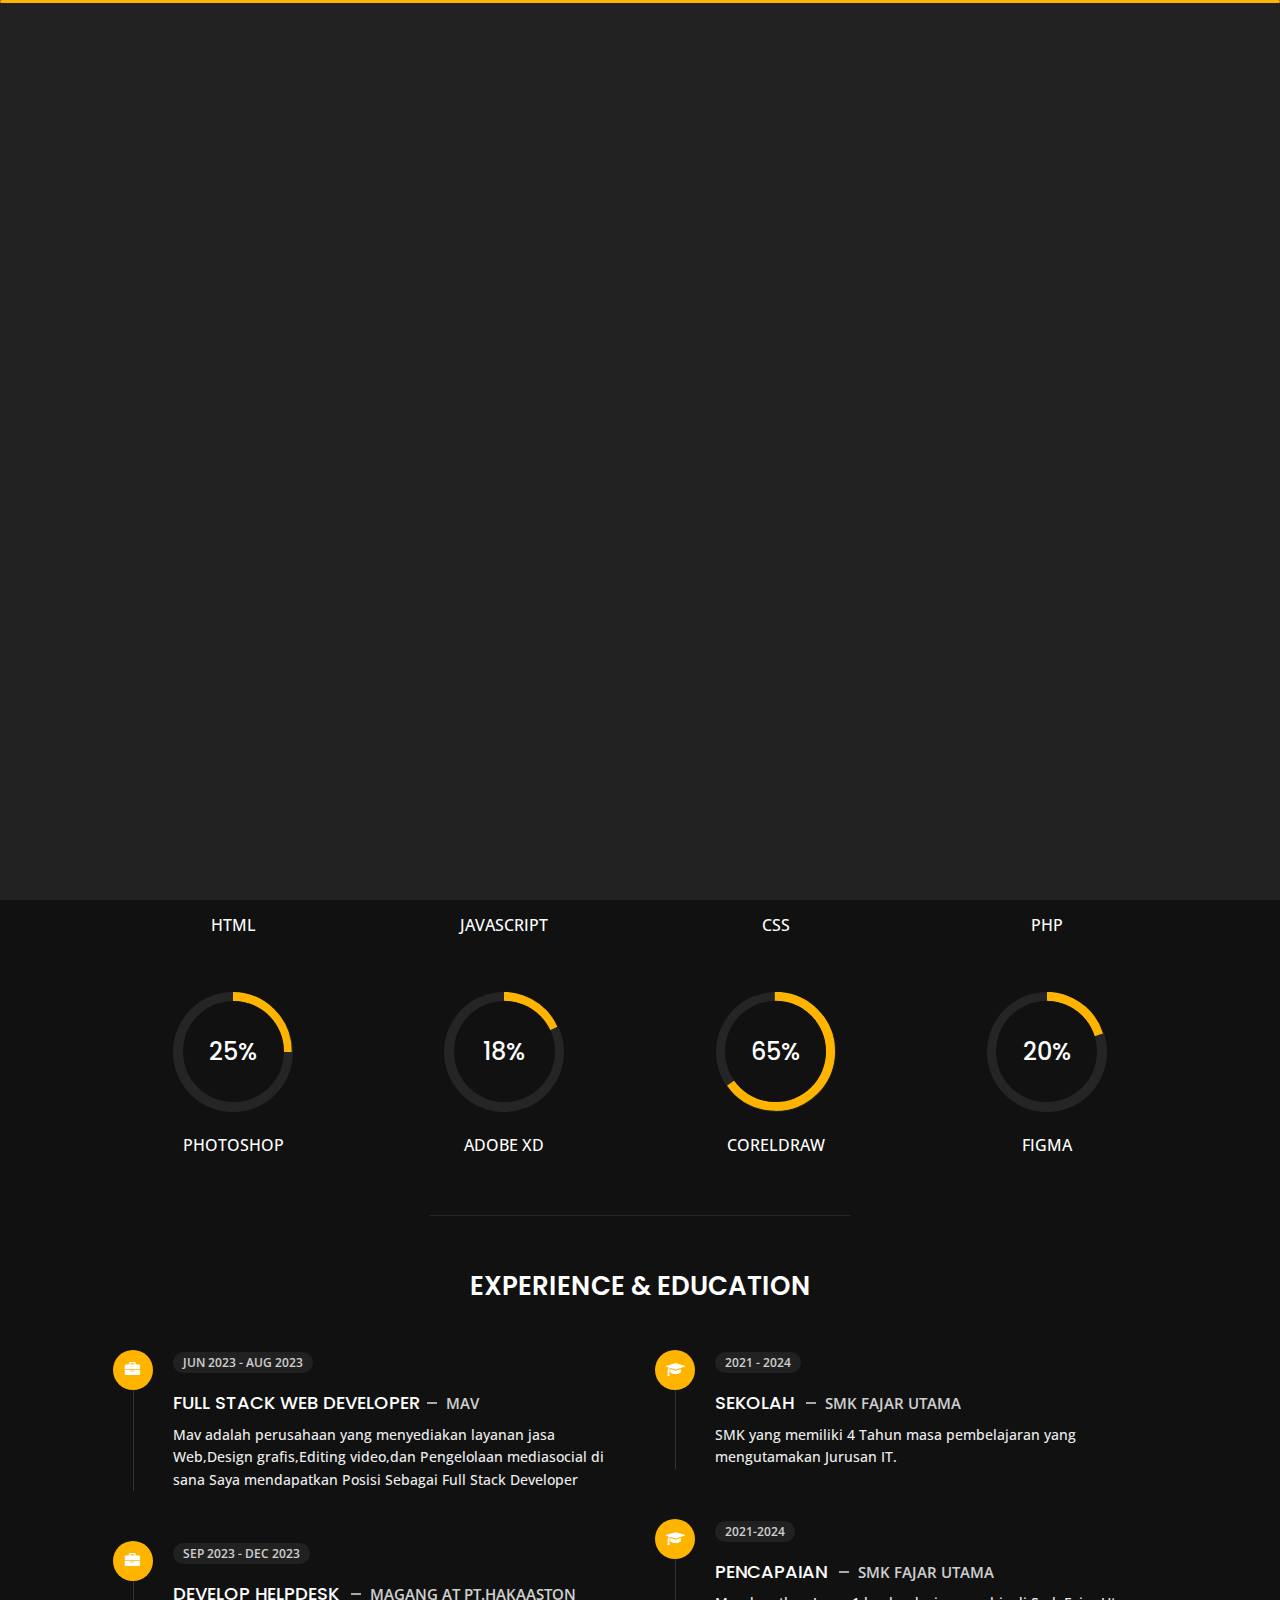
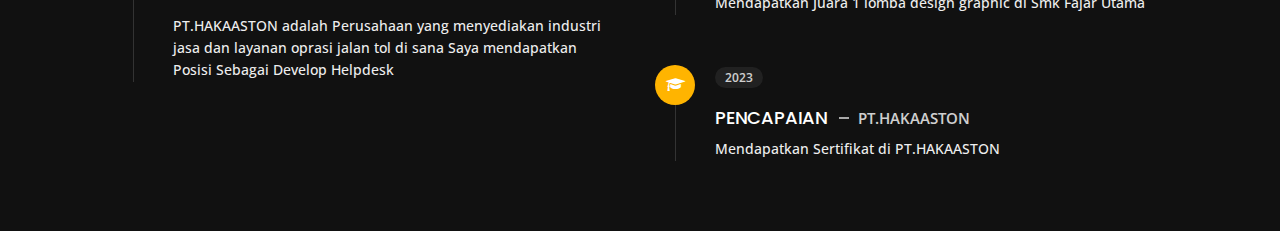
<file: about.html>
<!DOCTYPE html>
<html lang="en">
<head>
    <meta charset="utf-8">
    <title>About</title>
    <meta name="viewport" content="width=device-width, initial-scale=1">

    <!-- Template Google Fonts -->
    <link href="https://fonts.googleapis.com/css?family=Poppins:400,400i,500,500i,600,600i,700,700i,800,800i,900,900i" rel="stylesheet">
    <link href="https://fonts.googleapis.com/css?family=Open+Sans:300,400,400i,600,600i,700" rel="stylesheet">


        <!-- Fav ico -->

        <link rel="apple-touch-icon-precomposed" sizes="57x57" href="ico/apple-touch-icon-57x57.png" />
        <link rel="apple-touch-icon-precomposed" sizes="114x114" href="ico/apple-touch-icon-114x114.png" />
        <link rel="apple-touch-icon-precomposed" sizes="72x72" href="ico/apple-touch-icon-72x72.png" />
        <link rel="apple-touch-icon-precomposed" sizes="144x144" href="ico/apple-touch-icon-144x144.png" />
        <link rel="apple-touch-icon-precomposed" sizes="60x60" href="ico/apple-touch-icon-60x60.png" />
        <link rel="apple-touch-icon-precomposed" sizes="120x120" href="ico/apple-touch-icon-120x120.png" />
        <link rel="apple-touch-icon-precomposed" sizes="76x76" href="ico/apple-touch-icon-76x76.png" />
        <link rel="apple-touch-icon-precomposed" sizes="152x152" href="ico/apple-touch-icon-152x152.png" />
        
        <link rel="icon" type="image/png" href="ico/favicon-196x196.png" sizes="196x196" />
        <link rel="icon" type="image/png" href="ico/favicon-96x96.png" sizes="96x96" />
        <link rel="icon" type="image/png" href="ico/favicon-32x32.png" sizes="32x32" />
        <link rel="icon" type="image/png" href="ico/favicon-16x16.png" sizes="16x16" />
        <link rel="icon" type="image/png" href="ico/favicon-128.png" sizes="128x128" />
        
        <meta name="application-name" content="&nbsp;"/>
        <meta name="msapplication-TileColor" content="#FFFFFF" />
        <meta name="msapplication-TileImage" content="mstile-144x144.png" />
        <meta name="msapplication-square70x70logo" content="mstile-70x70.png" />
        <meta name="msapplication-square150x150logo" content="mstile-150x150.png" />
        <meta name="msapplication-wide310x150logo" content="mstile-310x150.png" />
        <meta name="msapplication-square310x310logo" content="mstile-310x310.png" />
    
        <!-- end fav ico -->

    <!--  CSS Files -->
    <link href="css/bootstrap.min.css" rel="stylesheet">
    <link href="css/preloader.min.css" rel="stylesheet">
    <link href="css/circle.css" rel="stylesheet">
    <link href="css/font-awesome.min.css" rel="stylesheet">
    <link href="css/fm.revealator.jquery.min.css" rel="stylesheet">
    <link href="css/style.css" rel="stylesheet">

    <!-- CSS Skin File -->
    <link href="css/skins/yellow.css" rel="stylesheet">

    <!-- Modernizr JS File -->
    <script src="js/modernizr.custom.js"></script>
</head>

<body class="about">
<!-- Header Starts -->
<header class="header" id="navbar-collapse-toggle">
    <!-- Fixed Navigation Starts -->
    <ul class="icon-menu d-none d-lg-block revealator-slideup revealator-once revealator-delay1">
        <li class="icon-box">
            <i class="fa fa-home"></i>
            <a href="index.html">
                <h2>Home</h2>
            </a>
        </li>
        <li class="icon-box active">
            <i class="fa fa-user"></i>
            <a href="about.html">
                <h2>About</h2>
            </a>
        </li>
        <li class="icon-box">
            <i class="fa fa-briefcase"></i>
            <a href="portfolio.html">
                <h2>Portfolio</h2>
            </a>
        </li>
        <li class="icon-box">
            <i class="fa fa-envelope-open"></i>
            <a href="contact.html">
                <h2>Contact</h2>
            </a>
        </li>
    </ul>
    <!-- Fixed Navigation Ends -->
    <!-- Mobile Menu Starts -->
    <nav role="navigation" class="d-block d-lg-none">
        <div id="menuToggle">
            <input type="checkbox" />
            <span></span>
            <span></span>
            <span></span>
            <ul class="list-unstyled" id="menu">
                <li><a href="index.html"><i class="fa fa-home"></i><span>Home</span></a></li>
                <li class="active"><a href="about.html"><i class="fa fa-user"></i><span>About</span></a></li>
                <li><a href="portfolio.html"><i class="fa fa-folder-open"></i><span>Portfolio</span></a></li>
                <li><a href="contact.html"><i class="fa fa-envelope-open"></i><span>Contact</span></a></li>
            </ul>
        </div>
    </nav>
    <!-- Mobile Menu Ends -->
</header>
<!-- Header Ends -->
<!-- Page Title Starts -->
<section class="title-section text-left text-sm-center revealator-slideup revealator-once revealator-delay1">
    <h1>ABOUT <span>ME</span></h1>
    <span class="title-bg">Resume</span>
</section>
<!-- Page Title Ends -->
<!-- Main Content Starts -->
<section class="main-content revealator-slideup revealator-once revealator-delay1">
    <div class="container">
        <div class="row">
            <!-- Personal Info Starts -->
            <div class="col-12 col-lg-5 col-xl-6">
                <div class="row">
                    <div class="col-12">
                        <h3 class="text-uppercase custom-title mb-0 ft-wt-600">personal infos</h3>
                    </div>
                    <div class="col-12 d-block d-sm-none">
                        <img src="img/x.jpg" class="img-fluid main-img-mobile" alt="my picture" />
                    </div>
                    <div class="col-6">
                        <ul class="about-list list-unstyled open-sans-font">
                            <li> <span class="title">Nama :</span> <span class="value d-block d-sm-inline-block d-lg-block d-xl-inline-block">Salman</span> </li>
                            <li> <span class="title">Umur :</span> <span class="value d-block d-sm-inline-block d-lg-block d-xl-inline-block">19 tahun</span> </li>
                            <li> <span class="title">No,hp :</span> <span class="value d-block d-sm-inline-block d-lg-block d-xl-inline-block">+6383898435296</span> </li>
                        </ul>
                    </div>
                    <div class="col-6">
                        <ul class="about-list list-unstyled open-sans-font">
                            <li> <span class="title">Alamat :</span> <span class="value d-block d-sm-inline-block d-lg-block d-xl-inline-block">Bogor,Jawa barat</span> </li>
                            <li> <span class="title">Hobi :</span> <span class="value d-block d-sm-inline-block d-lg-block d-xl-inline-block">Bermain game</span> </li>
                            <li> <span class="title">Email :</span> <span class="value d-block d-sm-inline-block d-lg-block d-xl-inline-block">kdjkun@gmail.com</span> </li>
                        </ul>
                    </div>
                    <div class="col-12 mt-3">
                        <a class="button" href="https://drive.google.com/file/d/13dqqZWP15JTc9sc-KaWVh0465fDVua0Q/view?usp=drive_link" target="_blank">
                            <span class="button-text">Download CV</span>
                            <span class="button-icon fa fa-download"></span>
                        </a>
                    </div>
                </div>
            </div>
            <!-- Personal Info Ends -->
            <!-- Boxes Starts -->
            <div class="col-12 col-lg-7 col-xl-6 mt-5 mt-lg-0">
                <div class="row">
                    <div class="col-6">
                        <div class="box-stats with-margin">
                            <h3 class="poppins-font position-relative">1</h3>
                            <p class="open-sans-font m-0 position-relative text-uppercase">tahun <span class="d-block">pengalaman</span></p>
                        </div>
                    </div>
                    <div class="col-6">
                        <div class="box-stats with-margin">
                            <h3 class="poppins-font position-relative">43</h3>
                            <p class="open-sans-font m-0 position-relative text-uppercase">project<span class="d-block">selesai</span></p>
                        </div>
                    </div>
                    <div class="col-6">
                        <div class="box-stats">
                            <h3 class="poppins-font position-relative">23</h3>
                            <p class="open-sans-font m-0 position-relative text-uppercase">client<span class="d-block">senang</span></p>
                        </div>
                    </div>
                    <div class="col-6">
                        <div class="box-stats">
                            <h3 class="poppins-font position-relative">3</h3>
                            <p class="open-sans-font m-0 position-relative text-uppercase">penghargaan<span class="d-block">di menang kan</span></p>
                        </div>
                    </div>
                </div>
            </div>
            <!-- Boxes Ends -->
        </div>
        <hr class="separator">
        <!-- Skills Starts -->
        <div class="row">
            <div class="col-12">
                <h3 class="text-uppercase pb-4 pb-sm-5 mb-3 mb-sm-0 text-left text-sm-center custom-title ft-wt-600">My Skills</h3>
            </div>
            <div class="col-6 col-md-3 mb-3 mb-sm-5">
                <div class="c100 p35">
                    <span>35%</span>
                    <div class="slice">
                        <div class="bar"></div>
                        <div class="fill"></div>
                    </div>
                </div>
                <h6 class="text-uppercase open-sans-font text-center mt-2 mt-sm-4">html</h6>
            </div>
            <div class="col-6 col-md-3 mb-3 mb-sm-5">
                <div class="c100 p15">
                    <span>15%</span>
                    <div class="slice">
                        <div class="bar"></div>
                        <div class="fill"></div>
                    </div>
                </div>
                <h6 class="text-uppercase open-sans-font text-center mt-2 mt-sm-4">javascript</h6>
            </div>
            <div class="col-6 col-md-3 mb-3 mb-sm-5">
                <div class="c100 p50">
                    <span>50%</span>
                    <div class="slice">
                        <div class="bar"></div>
                        <div class="fill"></div>
                    </div>
                </div>
                <h6 class="text-uppercase open-sans-font text-center mt-2 mt-sm-4">css</h6>
            </div>
            <div class="col-6 col-md-3 mb-3 mb-sm-5">
                <div class="c100 p16">
                    <span>16%</span>
                    <div class="slice">
                        <div class="bar"></div>
                        <div class="fill"></div>
                    </div>
                </div>
                <h6 class="text-uppercase open-sans-font text-center mt-2 mt-sm-4">php</h6>
            </div>
            <div class="col-6 col-md-3 mb-3 mb-sm-5">
                <div class="c100 p25">
                    <span>25%</span>
                    <div class="slice">
                        <div class="bar"></div>
                        <div class="fill"></div>
                    </div>
                </div>
                <h6 class="text-uppercase open-sans-font text-center mt-2 mt-sm-4">photoshop</h6>
            </div>
            <div class="col-6 col-md-3 mb-3 mb-sm-5">
                <div class="c100 p18">
                    <span>18%</span>
                    <div class="slice">
                        <div class="bar"></div>
                        <div class="fill"></div>
                    </div>
                </div>
                <h6 class="text-uppercase open-sans-font text-center mt-2 mt-sm-4">Adobe XD</h6>
            </div>
            <div class="col-6 col-md-3 mb-3 mb-sm-5">
                <div class="c100 p65">
                    <span>65%</span>
                    <div class="slice">
                        <div class="bar"></div>
                        <div class="fill"></div>
                    </div>
                </div>
                <h6 class="text-uppercase open-sans-font text-center mt-2 mt-sm-4">CorelDraw</h6>
            </div>
            <div class="col-6 col-md-3 mb-3 mb-sm-5">
                <div class="c100 p20">
                    <span>20%</span>
                    <div class="slice">
                        <div class="bar"></div>
                        <div class="fill"></div>
                    </div>
                </div>
                <h6 class="text-uppercase open-sans-font text-center mt-2 mt-sm-4">figma</h6>
            </div>
        </div>
        <!-- Skills Ends -->
        <hr class="separator mt-1">
        <!-- Experience & Education Starts -->
        <div class="row">
            <div class="col-12">
                <h3 class="text-uppercase pb-5 mb-0 text-left text-sm-center custom-title ft-wt-600">Experience <span>&</span> Education</h3>
            </div>
            <div class="col-lg-6 m-15px-tb">
                <div class="resume-box">
                    <ul>
                        <li>
                            <div class="icon">
                                <i class="fa fa-briefcase"></i>
                            </div>
                            <span class="time open-sans-font text-uppercase">Jun 2023 - Aug 2023</span>
                            <h5 class="poppins-font text-uppercase">Full Stack web developer<span class="place open-sans-font">mav</span></h5>
                            <p class="open-sans-font">
                                Mav adalah perusahaan yang menyediakan layanan jasa Web,Design grafis,Editing video,dan Pengelolaan mediasocial di sana Saya mendapatkan Posisi Sebagai Full Stack Developer
                            </p>
                        </li>
                        <li>
                            <div class="icon">
                                <i class="fa fa-briefcase"></i>
                            </div>
                            <span class="time open-sans-font text-uppercase">Sep 2023 - Dec 2023</span>
                            <h5 class="poppins-font text-uppercase"> Develop Helpdesk <span class="place open-sans-font">Magang at PT.HAKAASTON</span></h5>
                            <p class="open-sans-font">
                                PT.HAKAASTON adalah Perusahaan yang menyediakan industri jasa dan layanan oprasi jalan tol di sana Saya mendapatkan Posisi Sebagai Develop Helpdesk
                            </p>
                        </li>
                    </ul>
                </div>
            </div>
            <div class="col-lg-6 m-15px-tb">
                <div class="resume-box">
                    <ul>
                        <li>
                            <div class="icon">
                                <i class="fa fa-graduation-cap"></i>
                            </div>
                            <span class="time open-sans-font text-uppercase">2021 - 2024</span>
                            <h5 class="poppins-font text-uppercase"> Sekolah <span class="place open-sans-font">Smk Fajar Utama</span></h5>
                            <p class="open-sans-font">SMK yang memiliki 4 Tahun masa pembelajaran yang mengutamakan Jurusan IT.</p>
                        </li>
                        <li>
                            <div class="icon">
                                <i class="fa fa-graduation-cap"></i>
                            </div>
                            <span class="time open-sans-font text-uppercase">2021-2024</span>
                            <h5 class="poppins-font text-uppercase"> Pencapaian <span class="place open-sans-font">smk fajar utama</span></h5>
                            <p class="open-sans-font">Mendapatkan Juara 1 lomba design graphic di Smk Fajar Utama</p>
                        </li>
                         <li>
                            <div class="icon">
                                <i class="fa fa-graduation-cap"></i>
                            </div>
                            <span class="time open-sans-font text-uppercase">2023</span>
                            <h5 class="poppins-font text-uppercase"> Pencapaian <span class="place open-sans-font">PT.HAKAASTON</span></h5>
                            <p class="open-sans-font">Mendapatkan Sertifikat di PT.HAKAASTON</p>
                        </li>
                    </ul>
                </div>
            </div>
        </div>
        <!-- Experience & Education Ends -->
    </div>
</section>
<!-- Main Content Ends -->

<!-- Template JS Files -->
<script src="js/jquery-3.5.0.min.js"></script>
<script src="js/preloader.min.js"></script>
<script src="js/fm.revealator.jquery.min.js"></script>
<script src="js/imagesloaded.pkgd.min.js"></script>
<script src="js/masonry.pkgd.min.js"></script>
<script src="js/classie.js"></script>
<script src="js/cbpGridGallery.js"></script>
<script src="js/jquery.hoverdir.js"></script>
<script src="js/popper.min.js"></script>
<script src="js/bootstrap.js"></script>
<script src="js/custom.js"></script>

</body>


</html>
</file>
<file: contact.html>
<!DOCTYPE html>
<html lang="en">

<head>
    <meta charset="utf-8">
    <title>Contact</title>
    <meta name="viewport" content="width=device-width, initial-scale=1">

    <!-- Google Fonts -->
    <link href="https://fonts.googleapis.com/css?family=Poppins:400,400i,500,500i,600,600i,700,700i,800,800i,900,900i" rel="stylesheet">
    <link href="https://fonts.googleapis.com/css?family=Open+Sans:300,400,400i,600,600i,700" rel="stylesheet">

        <!-- Fav ico -->

        <link rel="apple-touch-icon-precomposed" sizes="57x57" href="ico/apple-touch-icon-57x57.png" />
        <link rel="apple-touch-icon-precomposed" sizes="114x114" href="ico/apple-touch-icon-114x114.png" />
        <link rel="apple-touch-icon-precomposed" sizes="72x72" href="ico/apple-touch-icon-72x72.png" />
        <link rel="apple-touch-icon-precomposed" sizes="144x144" href="ico/apple-touch-icon-144x144.png" />
        <link rel="apple-touch-icon-precomposed" sizes="60x60" href="ico/apple-touch-icon-60x60.png" />
        <link rel="apple-touch-icon-precomposed" sizes="120x120" href="ico/apple-touch-icon-120x120.png" />
        <link rel="apple-touch-icon-precomposed" sizes="76x76" href="ico/apple-touch-icon-76x76.png" />
        <link rel="apple-touch-icon-precomposed" sizes="152x152" href="ico/apple-touch-icon-152x152.png" />
        
        <link rel="icon" type="image/png" href="ico/favicon-196x196.png" sizes="196x196" />
        <link rel="icon" type="image/png" href="ico/favicon-96x96.png" sizes="96x96" />
        <link rel="icon" type="image/png" href="ico/favicon-32x32.png" sizes="32x32" />
        <link rel="icon" type="image/png" href="ico/favicon-16x16.png" sizes="16x16" />
        <link rel="icon" type="image/png" href="ico/favicon-128.png" sizes="128x128" />
        
        <meta name="application-name" content="&nbsp;"/>
        <meta name="msapplication-TileColor" content="#FFFFFF" />
        <meta name="msapplication-TileImage" content="mstile-144x144.png" />
        <meta name="msapplication-square70x70logo" content="mstile-70x70.png" />
        <meta name="msapplication-square150x150logo" content="mstile-150x150.png" />
        <meta name="msapplication-wide310x150logo" content="mstile-310x150.png" />
        <meta name="msapplication-square310x310logo" content="mstile-310x310.png" />
    
        <!-- end fav ico -->

    <!-- CSS Files -->
    <link href="css/bootstrap.min.css" rel="stylesheet">
    <link href="css/preloader.min.css" rel="stylesheet">
    <link href="css/circle.css" rel="stylesheet">
    <link href="css/font-awesome.min.css" rel="stylesheet">
    <link href="css/fm.revealator.jquery.min.css" rel="stylesheet">
    <link href="css/style.css" rel="stylesheet">

    <!-- CSS Skin File -->
    <link href="css/skins/yellow.css" rel="stylesheet">

    <!-- Modernizr JS File -->
    <script src="js/modernizr.custom.js"></script>
</head>

<body class="contact">
<!-- Header Starts -->
<header class="header" id="navbar-collapse-toggle">
    <!-- Fixed Navigation Starts -->
    <ul class="icon-menu d-none d-lg-block revealator-slideup revealator-once revealator-delay1">
        <li class="icon-box">
            <i class="fa fa-home"></i>
            <a href="index.html">
                <h2>Home</h2>
            </a>
        </li>
        <li class="icon-box">
            <i class="fa fa-user"></i>
            <a href="about.html">
                <h2>About</h2>
            </a>
        </li>
        <li class="icon-box">
            <i class="fa fa-briefcase"></i>
            <a href="portfolio.html">
                <h2>Portfolio</h2>
            </a>
        </li>
        <li class="icon-box active">
            <i class="fa fa-envelope-open"></i>
            <a href="contact.html">
                <h2>Contact</h2>
            </a>
        </li>
    </ul>
    <!-- Fixed Navigation Ends -->
    <!-- Mobile Menu Starts -->
    <nav role="navigation" class="d-block d-lg-none">
        <div id="menuToggle">
            <input type="checkbox" />
            <span></span>
            <span></span>
            <span></span>
            <ul class="list-unstyled" id="menu">
                <li><a href="index.html"><i class="fa fa-home"></i><span>Home</span></a></li>
                <li><a href="about.html"><i class="fa fa-user"></i><span>About</span></a></li>
                <li><a href="portfolio.html"><i class="fa fa-folder-open"></i><span>Portfolio</span></a></li>
                <li class="active"><a href="contact.html"><i class="fa fa-envelope-open"></i><span>Contact</span></a></li>
            </ul>
        </div>
    </nav>
    <!-- Mobile Menu Ends -->
</header>
<!-- Header Ends -->
<!-- Page Title Starts -->
<section class="title-section text-left text-sm-center revealator-slideup revealator-once revealator-delay1">
    <h1>get in <span>touch</span></h1>
    <span class="title-bg">contact</span>
</section>
<!-- Page Title Ends -->
<!-- Main Content Starts -->
<section class="main-content revealator-slideup revealator-once revealator-delay1">
    <div class="container">
        <div class="row">
            <!-- Left Side Starts -->
            <div class="col-12 col-lg-4">
                <h3 class="text-uppercase custom-title mb-0 ft-wt-600 pb-3">Don't be shy !</h3>
                <p class="open-sans-font mb-3">Jangan ragu untuk menghubungi saya, Saya selalu siap untuk mendiskusikan proyek baru,ide kreatif atau peluang untuk menjadi bagian dari visi misi anda</p>
                <p class="open-sans-font custom-span-contact position-relative">
                    <i class="fa fa-envelope-open position-absolute"></i>
                    <span class="d-block">mail me</span>kdjkun@gmail.com
                </p>
                <p class="open-sans-font custom-span-contact position-relative">
                    <i class="fa fa-phone-square position-absolute"></i>
                    <span class="d-block">call me</span>+6283898435296
                </p>
            </div>
            <!-- Left Side Ends -->
            <!-- Contact Form Starts -->
            <div class="col-12 col-lg-8">
                <form class="contactform" method="post" action="https://formspree.io/f/xpwaalbj">
                    <div class="contactform">
                        <div class="row">
                            <div class="col-12 col-md-4">
                                <input type="text" name="name" placeholder="YOUR NAME">
                            </div>
                            <div class="col-12 col-md-4">
                                <input type="email" name="email" placeholder="YOUR EMAIL">
                            </div>
                            <div class="col-12 col-md-4">
                                <input type="text" name="subject" placeholder="YOUR SUBJECT">
                            </div>
                            <div class="col-12">
                                <textarea name="message" placeholder="YOUR MESSAGE"></textarea>
                                <button type="submit" class="button">
                                    <span class="button-text">Send Message</span>
                                    <span class="button-icon fa fa-send"></span>
                                </button>
                            </div>
                            <div class="col-12 form-message">
                                <span class="output_message text-center font-weight-600 text-uppercase"></span>
                            </div>
                        </div>
                    </div>
                </form>
            </div>
            <!-- Contact Form Ends -->
        </div>
    </div>

</section>
<!-- JS Files -->
<script src="js/jquery-3.5.0.min.js"></script>
<script src="js/preloader.min.js"></script>
<script src="js/fm.revealator.jquery.min.js"></script>
<script src="js/imagesloaded.pkgd.min.js"></script>
<script src="js/masonry.pkgd.min.js"></script>
<script src="js/classie.js"></script>
<script src="js/cbpGridGallery.js"></script>
<script src="js/jquery.hoverdir.js"></script>
<script src="js/popper.min.js"></script>
<script src="js/bootstrap.js"></script>
<script src="js/custom.js"></script>

</body>


</html>
</file>
<file: css/circle.css>
.rect-auto,
.c100.p51 .slice,
.c100.p52 .slice,
.c100.p53 .slice,
.c100.p54 .slice,
.c100.p55 .slice,
.c100.p56 .slice,
.c100.p57 .slice,
.c100.p58 .slice,
.c100.p59 .slice,
.c100.p60 .slice,
.c100.p61 .slice,
.c100.p62 .slice,
.c100.p63 .slice,
.c100.p64 .slice,
.c100.p65 .slice,
.c100.p66 .slice,
.c100.p67 .slice,
.c100.p68 .slice,
.c100.p69 .slice,
.c100.p70 .slice,
.c100.p71 .slice,
.c100.p72 .slice,
.c100.p73 .slice,
.c100.p74 .slice,
.c100.p75 .slice,
.c100.p76 .slice,
.c100.p77 .slice,
.c100.p78 .slice,
.c100.p79 .slice,
.c100.p80 .slice,
.c100.p81 .slice,
.c100.p82 .slice,
.c100.p83 .slice,
.c100.p84 .slice,
.c100.p85 .slice,
.c100.p86 .slice,
.c100.p87 .slice,
.c100.p88 .slice,
.c100.p89 .slice,
.c100.p90 .slice,
.c100.p91 .slice,
.c100.p92 .slice,
.c100.p93 .slice,
.c100.p94 .slice,
.c100.p95 .slice,
.c100.p96 .slice,
.c100.p97 .slice,
.c100.p98 .slice,
.c100.p99 .slice,
.c100.p100 .slice {
  clip: rect(auto, auto, auto, auto);
}
.pie,
.c100 .bar,
.c100.p51 .fill,
.c100.p52 .fill,
.c100.p53 .fill,
.c100.p54 .fill,
.c100.p55 .fill,
.c100.p56 .fill,
.c100.p57 .fill,
.c100.p58 .fill,
.c100.p59 .fill,
.c100.p60 .fill,
.c100.p61 .fill,
.c100.p62 .fill,
.c100.p63 .fill,
.c100.p64 .fill,
.c100.p65 .fill,
.c100.p66 .fill,
.c100.p67 .fill,
.c100.p68 .fill,
.c100.p69 .fill,
.c100.p70 .fill,
.c100.p71 .fill,
.c100.p72 .fill,
.c100.p73 .fill,
.c100.p74 .fill,
.c100.p75 .fill,
.c100.p76 .fill,
.c100.p77 .fill,
.c100.p78 .fill,
.c100.p79 .fill,
.c100.p80 .fill,
.c100.p81 .fill,
.c100.p82 .fill,
.c100.p83 .fill,
.c100.p84 .fill,
.c100.p85 .fill,
.c100.p86 .fill,
.c100.p87 .fill,
.c100.p88 .fill,
.c100.p89 .fill,
.c100.p90 .fill,
.c100.p91 .fill,
.c100.p92 .fill,
.c100.p93 .fill,
.c100.p94 .fill,
.c100.p95 .fill,
.c100.p96 .fill,
.c100.p97 .fill,
.c100.p98 .fill,
.c100.p99 .fill,
.c100.p100 .fill {
  position: absolute;
  border: 0.08em solid #307bbb;
  width: 0.84em;
  height: 0.84em;
  clip: rect(0em, 0.5em, 1em, 0em);
  border-radius: 50%;
  -webkit-transform: rotate(0deg);
  -moz-transform: rotate(0deg);
  -ms-transform: rotate(0deg);
  -o-transform: rotate(0deg);
  transform: rotate(0deg);
}
.pie-fill,
.c100.p51 .bar:after,
.c100.p51 .fill,
.c100.p52 .bar:after,
.c100.p52 .fill,
.c100.p53 .bar:after,
.c100.p53 .fill,
.c100.p54 .bar:after,
.c100.p54 .fill,
.c100.p55 .bar:after,
.c100.p55 .fill,
.c100.p56 .bar:after,
.c100.p56 .fill,
.c100.p57 .bar:after,
.c100.p57 .fill,
.c100.p58 .bar:after,
.c100.p58 .fill,
.c100.p59 .bar:after,
.c100.p59 .fill,
.c100.p60 .bar:after,
.c100.p60 .fill,
.c100.p61 .bar:after,
.c100.p61 .fill,
.c100.p62 .bar:after,
.c100.p62 .fill,
.c100.p63 .bar:after,
.c100.p63 .fill,
.c100.p64 .bar:after,
.c100.p64 .fill,
.c100.p65 .bar:after,
.c100.p65 .fill,
.c100.p66 .bar:after,
.c100.p66 .fill,
.c100.p67 .bar:after,
.c100.p67 .fill,
.c100.p68 .bar:after,
.c100.p68 .fill,
.c100.p69 .bar:after,
.c100.p69 .fill,
.c100.p70 .bar:after,
.c100.p70 .fill,
.c100.p71 .bar:after,
.c100.p71 .fill,
.c100.p72 .bar:after,
.c100.p72 .fill,
.c100.p73 .bar:after,
.c100.p73 .fill,
.c100.p74 .bar:after,
.c100.p74 .fill,
.c100.p75 .bar:after,
.c100.p75 .fill,
.c100.p76 .bar:after,
.c100.p76 .fill,
.c100.p77 .bar:after,
.c100.p77 .fill,
.c100.p78 .bar:after,
.c100.p78 .fill,
.c100.p79 .bar:after,
.c100.p79 .fill,
.c100.p80 .bar:after,
.c100.p80 .fill,
.c100.p81 .bar:after,
.c100.p81 .fill,
.c100.p82 .bar:after,
.c100.p82 .fill,
.c100.p83 .bar:after,
.c100.p83 .fill,
.c100.p84 .bar:after,
.c100.p84 .fill,
.c100.p85 .bar:after,
.c100.p85 .fill,
.c100.p86 .bar:after,
.c100.p86 .fill,
.c100.p87 .bar:after,
.c100.p87 .fill,
.c100.p88 .bar:after,
.c100.p88 .fill,
.c100.p89 .bar:after,
.c100.p89 .fill,
.c100.p90 .bar:after,
.c100.p90 .fill,
.c100.p91 .bar:after,
.c100.p91 .fill,
.c100.p92 .bar:after,
.c100.p92 .fill,
.c100.p93 .bar:after,
.c100.p93 .fill,
.c100.p94 .bar:after,
.c100.p94 .fill,
.c100.p95 .bar:after,
.c100.p95 .fill,
.c100.p96 .bar:after,
.c100.p96 .fill,
.c100.p97 .bar:after,
.c100.p97 .fill,
.c100.p98 .bar:after,
.c100.p98 .fill,
.c100.p99 .bar:after,
.c100.p99 .fill,
.c100.p100 .bar:after,
.c100.p100 .fill {
  -webkit-transform: rotate(180deg);
  -moz-transform: rotate(180deg);
  -ms-transform: rotate(180deg);
  -o-transform: rotate(180deg);
  transform: rotate(180deg);
}
.c100 {
  position: relative;
  font-size: 120px;
  width: 1em;
  height: 1em;
  border-radius: 50%;
  float: left;
  margin: 0 0.1em 0.1em 0;
  background-color: #cccccc;
}
.c100 *,
.c100 *:before,
.c100 *:after {
  -webkit-box-sizing: content-box;
  -moz-box-sizing: content-box;
  box-sizing: content-box;
}
.c100.center {
  float: none;
  margin: 0 auto;
}
.c100.big {
  font-size: 240px;
}
.c100.small {
  font-size: 80px;
}
.c100 > span {
  position: absolute;
  width: 100%;
  z-index: 1;
  left: 0;
  top: 0;
  width: 5em;
  line-height: 5em;
  font-size: 0.2em;
  color: #cccccc;
  display: block;
  text-align: center;
  white-space: nowrap;
  -webkit-transition-property: all;
  -moz-transition-property: all;
  -o-transition-property: all;
  transition-property: all;
  -webkit-transition-duration: 0.2s;
  -moz-transition-duration: 0.2s;
  -o-transition-duration: 0.2s;
  transition-duration: 0.2s;
  -webkit-transition-timing-function: ease-out;
  -moz-transition-timing-function: ease-out;
  -o-transition-timing-function: ease-out;
  transition-timing-function: ease-out;
}
.c100:after {
  position: absolute;
  top: 0.08em;
  left: 0.08em;
  display: block;
  content: " ";
  border-radius: 50%;
  background-color: #f5f5f5;
  width: 0.84em;
  height: 0.84em;
  -webkit-transition-property: all;
  -moz-transition-property: all;
  -o-transition-property: all;
  transition-property: all;
  -webkit-transition-duration: 0.2s;
  -moz-transition-duration: 0.2s;
  -o-transition-duration: 0.2s;
  transition-duration: 0.2s;
  -webkit-transition-timing-function: ease-in;
  -moz-transition-timing-function: ease-in;
  -o-transition-timing-function: ease-in;
  transition-timing-function: ease-in;
}
.c100 .slice {
  position: absolute;
  width: 1em;
  height: 1em;
  clip: rect(0em, 1em, 1em, 0.5em);
}
.c100.p1 .bar {
  -webkit-transform: rotate(3.6deg);
  -moz-transform: rotate(3.6deg);
  -ms-transform: rotate(3.6deg);
  -o-transform: rotate(3.6deg);
  transform: rotate(3.6deg);
}
.c100.p2 .bar {
  -webkit-transform: rotate(7.2deg);
  -moz-transform: rotate(7.2deg);
  -ms-transform: rotate(7.2deg);
  -o-transform: rotate(7.2deg);
  transform: rotate(7.2deg);
}
.c100.p3 .bar {
  -webkit-transform: rotate(10.8deg);
  -moz-transform: rotate(10.8deg);
  -ms-transform: rotate(10.8deg);
  -o-transform: rotate(10.8deg);
  transform: rotate(10.8deg);
}
.c100.p4 .bar {
  -webkit-transform: rotate(14.4deg);
  -moz-transform: rotate(14.4deg);
  -ms-transform: rotate(14.4deg);
  -o-transform: rotate(14.4deg);
  transform: rotate(14.4deg);
}
.c100.p5 .bar {
  -webkit-transform: rotate(18deg);
  -moz-transform: rotate(18deg);
  -ms-transform: rotate(18deg);
  -o-transform: rotate(18deg);
  transform: rotate(18deg);
}
.c100.p6 .bar {
  -webkit-transform: rotate(21.6deg);
  -moz-transform: rotate(21.6deg);
  -ms-transform: rotate(21.6deg);
  -o-transform: rotate(21.6deg);
  transform: rotate(21.6deg);
}
.c100.p7 .bar {
  -webkit-transform: rotate(25.2deg);
  -moz-transform: rotate(25.2deg);
  -ms-transform: rotate(25.2deg);
  -o-transform: rotate(25.2deg);
  transform: rotate(25.2deg);
}
.c100.p8 .bar {
  -webkit-transform: rotate(28.8deg);
  -moz-transform: rotate(28.8deg);
  -ms-transform: rotate(28.8deg);
  -o-transform: rotate(28.8deg);
  transform: rotate(28.8deg);
}
.c100.p9 .bar {
  -webkit-transform: rotate(32.4deg);
  -moz-transform: rotate(32.4deg);
  -ms-transform: rotate(32.4deg);
  -o-transform: rotate(32.4deg);
  transform: rotate(32.4deg);
}
.c100.p10 .bar {
  -webkit-transform: rotate(36deg);
  -moz-transform: rotate(36deg);
  -ms-transform: rotate(36deg);
  -o-transform: rotate(36deg);
  transform: rotate(36deg);
}
.c100.p11 .bar {
  -webkit-transform: rotate(39.6deg);
  -moz-transform: rotate(39.6deg);
  -ms-transform: rotate(39.6deg);
  -o-transform: rotate(39.6deg);
  transform: rotate(39.6deg);
}
.c100.p12 .bar {
  -webkit-transform: rotate(43.2deg);
  -moz-transform: rotate(43.2deg);
  -ms-transform: rotate(43.2deg);
  -o-transform: rotate(43.2deg);
  transform: rotate(43.2deg);
}
.c100.p13 .bar {
  -webkit-transform: rotate(46.800000000000004deg);
  -moz-transform: rotate(46.800000000000004deg);
  -ms-transform: rotate(46.800000000000004deg);
  -o-transform: rotate(46.800000000000004deg);
  transform: rotate(46.800000000000004deg);
}
.c100.p14 .bar {
  -webkit-transform: rotate(50.4deg);
  -moz-transform: rotate(50.4deg);
  -ms-transform: rotate(50.4deg);
  -o-transform: rotate(50.4deg);
  transform: rotate(50.4deg);
}
.c100.p15 .bar {
  -webkit-transform: rotate(54deg);
  -moz-transform: rotate(54deg);
  -ms-transform: rotate(54deg);
  -o-transform: rotate(54deg);
  transform: rotate(54deg);
}
.c100.p16 .bar {
  -webkit-transform: rotate(57.6deg);
  -moz-transform: rotate(57.6deg);
  -ms-transform: rotate(57.6deg);
  -o-transform: rotate(57.6deg);
  transform: rotate(57.6deg);
}
.c100.p17 .bar {
  -webkit-transform: rotate(61.2deg);
  -moz-transform: rotate(61.2deg);
  -ms-transform: rotate(61.2deg);
  -o-transform: rotate(61.2deg);
  transform: rotate(61.2deg);
}
.c100.p18 .bar {
  -webkit-transform: rotate(64.8deg);
  -moz-transform: rotate(64.8deg);
  -ms-transform: rotate(64.8deg);
  -o-transform: rotate(64.8deg);
  transform: rotate(64.8deg);
}
.c100.p19 .bar {
  -webkit-transform: rotate(68.4deg);
  -moz-transform: rotate(68.4deg);
  -ms-transform: rotate(68.4deg);
  -o-transform: rotate(68.4deg);
  transform: rotate(68.4deg);
}
.c100.p20 .bar {
  -webkit-transform: rotate(72deg);
  -moz-transform: rotate(72deg);
  -ms-transform: rotate(72deg);
  -o-transform: rotate(72deg);
  transform: rotate(72deg);
}
.c100.p21 .bar {
  -webkit-transform: rotate(75.60000000000001deg);
  -moz-transform: rotate(75.60000000000001deg);
  -ms-transform: rotate(75.60000000000001deg);
  -o-transform: rotate(75.60000000000001deg);
  transform: rotate(75.60000000000001deg);
}
.c100.p22 .bar {
  -webkit-transform: rotate(79.2deg);
  -moz-transform: rotate(79.2deg);
  -ms-transform: rotate(79.2deg);
  -o-transform: rotate(79.2deg);
  transform: rotate(79.2deg);
}
.c100.p23 .bar {
  -webkit-transform: rotate(82.8deg);
  -moz-transform: rotate(82.8deg);
  -ms-transform: rotate(82.8deg);
  -o-transform: rotate(82.8deg);
  transform: rotate(82.8deg);
}
.c100.p24 .bar {
  -webkit-transform: rotate(86.4deg);
  -moz-transform: rotate(86.4deg);
  -ms-transform: rotate(86.4deg);
  -o-transform: rotate(86.4deg);
  transform: rotate(86.4deg);
}
.c100.p25 .bar {
  -webkit-transform: rotate(90deg);
  -moz-transform: rotate(90deg);
  -ms-transform: rotate(90deg);
  -o-transform: rotate(90deg);
  transform: rotate(90deg);
}
.c100.p26 .bar {
  -webkit-transform: rotate(93.60000000000001deg);
  -moz-transform: rotate(93.60000000000001deg);
  -ms-transform: rotate(93.60000000000001deg);
  -o-transform: rotate(93.60000000000001deg);
  transform: rotate(93.60000000000001deg);
}
.c100.p27 .bar {
  -webkit-transform: rotate(97.2deg);
  -moz-transform: rotate(97.2deg);
  -ms-transform: rotate(97.2deg);
  -o-transform: rotate(97.2deg);
  transform: rotate(97.2deg);
}
.c100.p28 .bar {
  -webkit-transform: rotate(100.8deg);
  -moz-transform: rotate(100.8deg);
  -ms-transform: rotate(100.8deg);
  -o-transform: rotate(100.8deg);
  transform: rotate(100.8deg);
}
.c100.p29 .bar {
  -webkit-transform: rotate(104.4deg);
  -moz-transform: rotate(104.4deg);
  -ms-transform: rotate(104.4deg);
  -o-transform: rotate(104.4deg);
  transform: rotate(104.4deg);
}
.c100.p30 .bar {
  -webkit-transform: rotate(108deg);
  -moz-transform: rotate(108deg);
  -ms-transform: rotate(108deg);
  -o-transform: rotate(108deg);
  transform: rotate(108deg);
}
.c100.p31 .bar {
  -webkit-transform: rotate(111.60000000000001deg);
  -moz-transform: rotate(111.60000000000001deg);
  -ms-transform: rotate(111.60000000000001deg);
  -o-transform: rotate(111.60000000000001deg);
  transform: rotate(111.60000000000001deg);
}
.c100.p32 .bar {
  -webkit-transform: rotate(115.2deg);
  -moz-transform: rotate(115.2deg);
  -ms-transform: rotate(115.2deg);
  -o-transform: rotate(115.2deg);
  transform: rotate(115.2deg);
}
.c100.p33 .bar {
  -webkit-transform: rotate(118.8deg);
  -moz-transform: rotate(118.8deg);
  -ms-transform: rotate(118.8deg);
  -o-transform: rotate(118.8deg);
  transform: rotate(118.8deg);
}
.c100.p34 .bar {
  -webkit-transform: rotate(122.4deg);
  -moz-transform: rotate(122.4deg);
  -ms-transform: rotate(122.4deg);
  -o-transform: rotate(122.4deg);
  transform: rotate(122.4deg);
}
.c100.p35 .bar {
  -webkit-transform: rotate(126deg);
  -moz-transform: rotate(126deg);
  -ms-transform: rotate(126deg);
  -o-transform: rotate(126deg);
  transform: rotate(126deg);
}
.c100.p36 .bar {
  -webkit-transform: rotate(129.6deg);
  -moz-transform: rotate(129.6deg);
  -ms-transform: rotate(129.6deg);
  -o-transform: rotate(129.6deg);
  transform: rotate(129.6deg);
}
.c100.p37 .bar {
  -webkit-transform: rotate(133.20000000000002deg);
  -moz-transform: rotate(133.20000000000002deg);
  -ms-transform: rotate(133.20000000000002deg);
  -o-transform: rotate(133.20000000000002deg);
  transform: rotate(133.20000000000002deg);
}
.c100.p38 .bar {
  -webkit-transform: rotate(136.8deg);
  -moz-transform: rotate(136.8deg);
  -ms-transform: rotate(136.8deg);
  -o-transform: rotate(136.8deg);
  transform: rotate(136.8deg);
}
.c100.p39 .bar {
  -webkit-transform: rotate(140.4deg);
  -moz-transform: rotate(140.4deg);
  -ms-transform: rotate(140.4deg);
  -o-transform: rotate(140.4deg);
  transform: rotate(140.4deg);
}
.c100.p40 .bar {
  -webkit-transform: rotate(144deg);
  -moz-transform: rotate(144deg);
  -ms-transform: rotate(144deg);
  -o-transform: rotate(144deg);
  transform: rotate(144deg);
}
.c100.p41 .bar {
  -webkit-transform: rotate(147.6deg);
  -moz-transform: rotate(147.6deg);
  -ms-transform: rotate(147.6deg);
  -o-transform: rotate(147.6deg);
  transform: rotate(147.6deg);
}
.c100.p42 .bar {
  -webkit-transform: rotate(151.20000000000002deg);
  -moz-transform: rotate(151.20000000000002deg);
  -ms-transform: rotate(151.20000000000002deg);
  -o-transform: rotate(151.20000000000002deg);
  transform: rotate(151.20000000000002deg);
}
.c100.p43 .bar {
  -webkit-transform: rotate(154.8deg);
  -moz-transform: rotate(154.8deg);
  -ms-transform: rotate(154.8deg);
  -o-transform: rotate(154.8deg);
  transform: rotate(154.8deg);
}
.c100.p44 .bar {
  -webkit-transform: rotate(158.4deg);
  -moz-transform: rotate(158.4deg);
  -ms-transform: rotate(158.4deg);
  -o-transform: rotate(158.4deg);
  transform: rotate(158.4deg);
}
.c100.p45 .bar {
  -webkit-transform: rotate(162deg);
  -moz-transform: rotate(162deg);
  -ms-transform: rotate(162deg);
  -o-transform: rotate(162deg);
  transform: rotate(162deg);
}
.c100.p46 .bar {
  -webkit-transform: rotate(165.6deg);
  -moz-transform: rotate(165.6deg);
  -ms-transform: rotate(165.6deg);
  -o-transform: rotate(165.6deg);
  transform: rotate(165.6deg);
}
.c100.p47 .bar {
  -webkit-transform: rotate(169.20000000000002deg);
  -moz-transform: rotate(169.20000000000002deg);
  -ms-transform: rotate(169.20000000000002deg);
  -o-transform: rotate(169.20000000000002deg);
  transform: rotate(169.20000000000002deg);
}
.c100.p48 .bar {
  -webkit-transform: rotate(172.8deg);
  -moz-transform: rotate(172.8deg);
  -ms-transform: rotate(172.8deg);
  -o-transform: rotate(172.8deg);
  transform: rotate(172.8deg);
}
.c100.p49 .bar {
  -webkit-transform: rotate(176.4deg);
  -moz-transform: rotate(176.4deg);
  -ms-transform: rotate(176.4deg);
  -o-transform: rotate(176.4deg);
  transform: rotate(176.4deg);
}
.c100.p50 .bar {
  -webkit-transform: rotate(180deg);
  -moz-transform: rotate(180deg);
  -ms-transform: rotate(180deg);
  -o-transform: rotate(180deg);
  transform: rotate(180deg);
}
.c100.p51 .bar {
  -webkit-transform: rotate(183.6deg);
  -moz-transform: rotate(183.6deg);
  -ms-transform: rotate(183.6deg);
  -o-transform: rotate(183.6deg);
  transform: rotate(183.6deg);
}
.c100.p52 .bar {
  -webkit-transform: rotate(187.20000000000002deg);
  -moz-transform: rotate(187.20000000000002deg);
  -ms-transform: rotate(187.20000000000002deg);
  -o-transform: rotate(187.20000000000002deg);
  transform: rotate(187.20000000000002deg);
}
.c100.p53 .bar {
  -webkit-transform: rotate(190.8deg);
  -moz-transform: rotate(190.8deg);
  -ms-transform: rotate(190.8deg);
  -o-transform: rotate(190.8deg);
  transform: rotate(190.8deg);
}
.c100.p54 .bar {
  -webkit-transform: rotate(194.4deg);
  -moz-transform: rotate(194.4deg);
  -ms-transform: rotate(194.4deg);
  -o-transform: rotate(194.4deg);
  transform: rotate(194.4deg);
}
.c100.p55 .bar {
  -webkit-transform: rotate(198deg);
  -moz-transform: rotate(198deg);
  -ms-transform: rotate(198deg);
  -o-transform: rotate(198deg);
  transform: rotate(198deg);
}
.c100.p56 .bar {
  -webkit-transform: rotate(201.6deg);
  -moz-transform: rotate(201.6deg);
  -ms-transform: rotate(201.6deg);
  -o-transform: rotate(201.6deg);
  transform: rotate(201.6deg);
}
.c100.p57 .bar {
  -webkit-transform: rotate(205.20000000000002deg);
  -moz-transform: rotate(205.20000000000002deg);
  -ms-transform: rotate(205.20000000000002deg);
  -o-transform: rotate(205.20000000000002deg);
  transform: rotate(205.20000000000002deg);
}
.c100.p58 .bar {
  -webkit-transform: rotate(208.8deg);
  -moz-transform: rotate(208.8deg);
  -ms-transform: rotate(208.8deg);
  -o-transform: rotate(208.8deg);
  transform: rotate(208.8deg);
}
.c100.p59 .bar {
  -webkit-transform: rotate(212.4deg);
  -moz-transform: rotate(212.4deg);
  -ms-transform: rotate(212.4deg);
  -o-transform: rotate(212.4deg);
  transform: rotate(212.4deg);
}
.c100.p60 .bar {
  -webkit-transform: rotate(216deg);
  -moz-transform: rotate(216deg);
  -ms-transform: rotate(216deg);
  -o-transform: rotate(216deg);
  transform: rotate(216deg);
}
.c100.p61 .bar {
  -webkit-transform: rotate(219.6deg);
  -moz-transform: rotate(219.6deg);
  -ms-transform: rotate(219.6deg);
  -o-transform: rotate(219.6deg);
  transform: rotate(219.6deg);
}
.c100.p62 .bar {
  -webkit-transform: rotate(223.20000000000002deg);
  -moz-transform: rotate(223.20000000000002deg);
  -ms-transform: rotate(223.20000000000002deg);
  -o-transform: rotate(223.20000000000002deg);
  transform: rotate(223.20000000000002deg);
}
.c100.p63 .bar {
  -webkit-transform: rotate(226.8deg);
  -moz-transform: rotate(226.8deg);
  -ms-transform: rotate(226.8deg);
  -o-transform: rotate(226.8deg);
  transform: rotate(226.8deg);
}
.c100.p64 .bar {
  -webkit-transform: rotate(230.4deg);
  -moz-transform: rotate(230.4deg);
  -ms-transform: rotate(230.4deg);
  -o-transform: rotate(230.4deg);
  transform: rotate(230.4deg);
}
.c100.p65 .bar {
  -webkit-transform: rotate(234deg);
  -moz-transform: rotate(234deg);
  -ms-transform: rotate(234deg);
  -o-transform: rotate(234deg);
  transform: rotate(234deg);
}
.c100.p66 .bar {
  -webkit-transform: rotate(237.6deg);
  -moz-transform: rotate(237.6deg);
  -ms-transform: rotate(237.6deg);
  -o-transform: rotate(237.6deg);
  transform: rotate(237.6deg);
}
.c100.p67 .bar {
  -webkit-transform: rotate(241.20000000000002deg);
  -moz-transform: rotate(241.20000000000002deg);
  -ms-transform: rotate(241.20000000000002deg);
  -o-transform: rotate(241.20000000000002deg);
  transform: rotate(241.20000000000002deg);
}
.c100.p68 .bar {
  -webkit-transform: rotate(244.8deg);
  -moz-transform: rotate(244.8deg);
  -ms-transform: rotate(244.8deg);
  -o-transform: rotate(244.8deg);
  transform: rotate(244.8deg);
}
.c100.p69 .bar {
  -webkit-transform: rotate(248.4deg);
  -moz-transform: rotate(248.4deg);
  -ms-transform: rotate(248.4deg);
  -o-transform: rotate(248.4deg);
  transform: rotate(248.4deg);
}
.c100.p70 .bar {
  -webkit-transform: rotate(252deg);
  -moz-transform: rotate(252deg);
  -ms-transform: rotate(252deg);
  -o-transform: rotate(252deg);
  transform: rotate(252deg);
}
.c100.p71 .bar {
  -webkit-transform: rotate(255.6deg);
  -moz-transform: rotate(255.6deg);
  -ms-transform: rotate(255.6deg);
  -o-transform: rotate(255.6deg);
  transform: rotate(255.6deg);
}
.c100.p72 .bar {
  -webkit-transform: rotate(259.2deg);
  -moz-transform: rotate(259.2deg);
  -ms-transform: rotate(259.2deg);
  -o-transform: rotate(259.2deg);
  transform: rotate(259.2deg);
}
.c100.p73 .bar {
  -webkit-transform: rotate(262.8deg);
  -moz-transform: rotate(262.8deg);
  -ms-transform: rotate(262.8deg);
  -o-transform: rotate(262.8deg);
  transform: rotate(262.8deg);
}
.c100.p74 .bar {
  -webkit-transform: rotate(266.40000000000003deg);
  -moz-transform: rotate(266.40000000000003deg);
  -ms-transform: rotate(266.40000000000003deg);
  -o-transform: rotate(266.40000000000003deg);
  transform: rotate(266.40000000000003deg);
}
.c100.p75 .bar {
  -webkit-transform: rotate(270deg);
  -moz-transform: rotate(270deg);
  -ms-transform: rotate(270deg);
  -o-transform: rotate(270deg);
  transform: rotate(270deg);
}
.c100.p76 .bar {
  -webkit-transform: rotate(273.6deg);
  -moz-transform: rotate(273.6deg);
  -ms-transform: rotate(273.6deg);
  -o-transform: rotate(273.6deg);
  transform: rotate(273.6deg);
}
.c100.p77 .bar {
  -webkit-transform: rotate(277.2deg);
  -moz-transform: rotate(277.2deg);
  -ms-transform: rotate(277.2deg);
  -o-transform: rotate(277.2deg);
  transform: rotate(277.2deg);
}
.c100.p78 .bar {
  -webkit-transform: rotate(280.8deg);
  -moz-transform: rotate(280.8deg);
  -ms-transform: rotate(280.8deg);
  -o-transform: rotate(280.8deg);
  transform: rotate(280.8deg);
}
.c100.p79 .bar {
  -webkit-transform: rotate(284.40000000000003deg);
  -moz-transform: rotate(284.40000000000003deg);
  -ms-transform: rotate(284.40000000000003deg);
  -o-transform: rotate(284.40000000000003deg);
  transform: rotate(284.40000000000003deg);
}
.c100.p80 .bar {
  -webkit-transform: rotate(288deg);
  -moz-transform: rotate(288deg);
  -ms-transform: rotate(288deg);
  -o-transform: rotate(288deg);
  transform: rotate(288deg);
}
.c100.p81 .bar {
  -webkit-transform: rotate(291.6deg);
  -moz-transform: rotate(291.6deg);
  -ms-transform: rotate(291.6deg);
  -o-transform: rotate(291.6deg);
  transform: rotate(291.6deg);
}
.c100.p82 .bar {
  -webkit-transform: rotate(295.2deg);
  -moz-transform: rotate(295.2deg);
  -ms-transform: rotate(295.2deg);
  -o-transform: rotate(295.2deg);
  transform: rotate(295.2deg);
}
.c100.p83 .bar {
  -webkit-transform: rotate(298.8deg);
  -moz-transform: rotate(298.8deg);
  -ms-transform: rotate(298.8deg);
  -o-transform: rotate(298.8deg);
  transform: rotate(298.8deg);
}
.c100.p84 .bar {
  -webkit-transform: rotate(302.40000000000003deg);
  -moz-transform: rotate(302.40000000000003deg);
  -ms-transform: rotate(302.40000000000003deg);
  -o-transform: rotate(302.40000000000003deg);
  transform: rotate(302.40000000000003deg);
}
.c100.p85 .bar {
  -webkit-transform: rotate(306deg);
  -moz-transform: rotate(306deg);
  -ms-transform: rotate(306deg);
  -o-transform: rotate(306deg);
  transform: rotate(306deg);
}
.c100.p86 .bar {
  -webkit-transform: rotate(309.6deg);
  -moz-transform: rotate(309.6deg);
  -ms-transform: rotate(309.6deg);
  -o-transform: rotate(309.6deg);
  transform: rotate(309.6deg);
}
.c100.p87 .bar {
  -webkit-transform: rotate(313.2deg);
  -moz-transform: rotate(313.2deg);
  -ms-transform: rotate(313.2deg);
  -o-transform: rotate(313.2deg);
  transform: rotate(313.2deg);
}
.c100.p88 .bar {
  -webkit-transform: rotate(316.8deg);
  -moz-transform: rotate(316.8deg);
  -ms-transform: rotate(316.8deg);
  -o-transform: rotate(316.8deg);
  transform: rotate(316.8deg);
}
.c100.p89 .bar {
  -webkit-transform: rotate(320.40000000000003deg);
  -moz-transform: rotate(320.40000000000003deg);
  -ms-transform: rotate(320.40000000000003deg);
  -o-transform: rotate(320.40000000000003deg);
  transform: rotate(320.40000000000003deg);
}
.c100.p90 .bar {
  -webkit-transform: rotate(324deg);
  -moz-transform: rotate(324deg);
  -ms-transform: rotate(324deg);
  -o-transform: rotate(324deg);
  transform: rotate(324deg);
}
.c100.p91 .bar {
  -webkit-transform: rotate(327.6deg);
  -moz-transform: rotate(327.6deg);
  -ms-transform: rotate(327.6deg);
  -o-transform: rotate(327.6deg);
  transform: rotate(327.6deg);
}
.c100.p92 .bar {
  -webkit-transform: rotate(331.2deg);
  -moz-transform: rotate(331.2deg);
  -ms-transform: rotate(331.2deg);
  -o-transform: rotate(331.2deg);
  transform: rotate(331.2deg);
}
.c100.p93 .bar {
  -webkit-transform: rotate(334.8deg);
  -moz-transform: rotate(334.8deg);
  -ms-transform: rotate(334.8deg);
  -o-transform: rotate(334.8deg);
  transform: rotate(334.8deg);
}
.c100.p94 .bar {
  -webkit-transform: rotate(338.40000000000003deg);
  -moz-transform: rotate(338.40000000000003deg);
  -ms-transform: rotate(338.40000000000003deg);
  -o-transform: rotate(338.40000000000003deg);
  transform: rotate(338.40000000000003deg);
}
.c100.p95 .bar {
  -webkit-transform: rotate(342deg);
  -moz-transform: rotate(342deg);
  -ms-transform: rotate(342deg);
  -o-transform: rotate(342deg);
  transform: rotate(342deg);
}
.c100.p96 .bar {
  -webkit-transform: rotate(345.6deg);
  -moz-transform: rotate(345.6deg);
  -ms-transform: rotate(345.6deg);
  -o-transform: rotate(345.6deg);
  transform: rotate(345.6deg);
}
.c100.p97 .bar {
  -webkit-transform: rotate(349.2deg);
  -moz-transform: rotate(349.2deg);
  -ms-transform: rotate(349.2deg);
  -o-transform: rotate(349.2deg);
  transform: rotate(349.2deg);
}
.c100.p98 .bar {
  -webkit-transform: rotate(352.8deg);
  -moz-transform: rotate(352.8deg);
  -ms-transform: rotate(352.8deg);
  -o-transform: rotate(352.8deg);
  transform: rotate(352.8deg);
}
.c100.p99 .bar {
  -webkit-transform: rotate(356.40000000000003deg);
  -moz-transform: rotate(356.40000000000003deg);
  -ms-transform: rotate(356.40000000000003deg);
  -o-transform: rotate(356.40000000000003deg);
  transform: rotate(356.40000000000003deg);
}
.c100.p100 .bar {
  -webkit-transform: rotate(360deg);
  -moz-transform: rotate(360deg);
  -ms-transform: rotate(360deg);
  -o-transform: rotate(360deg);
  transform: rotate(360deg);
}
.c100:hover {
  cursor: default;
}

.c100.dark {
  background-color: #777777;
}
.c100.dark .bar,
.c100.dark .fill {
  border-color: #c6ff00 !important;
}
.c100.dark > span {
  color: #777777;
}
.c100.dark:after {
  background-color: #666666;
}
.c100.dark:hover > span {
  color: #c6ff00;
}
.c100.green .bar,
.c100.green .fill {
  border-color: #4db53c !important;
}
.c100.green:hover > span {
  color: #4db53c;
}
.c100.green.dark .bar,
.c100.green.dark .fill {
  border-color: #5fd400 !important;
}
.c100.green.dark:hover > span {
  color: #5fd400;
}
.c100.orange .bar,
.c100.orange .fill {
  border-color: #dd9d22 !important;
}
.c100.orange:hover > span {
  color: #dd9d22;
}
.c100.orange.dark .bar,
.c100.orange.dark .fill {
  border-color: #e08833 !important;
}
.c100.orange.dark:hover > span {
  color: #e08833;
}
</file>
<file: css/style.css>
html {
  overflow-x: hidden;
  height: 100%;
}

body {
  font-family: 'Poppins', sans-serif;
  font-size: 15px;
  color: #fff;
  font-weight: 500;
  line-height: 1.6;
  position: relative;
  background-size: cover;
  background-position: center;
  height: 100%;
  width: 100%;
  background-color: #111;
}

.poppins-font {
  font-family: 'Poppins', sans-serif;
}

.open-sans-font {
  font-family: 'Open Sans', sans-serif;
}

hr.separator {
  border-top: 1px solid #252525;
  margin: 70px auto 55px;
  max-width: 40%;
}

.ft-wt-600 {
  font-weight: 600;
}

.mb-30 {
  margin-bottom: 30px;
}

.no-transform {
  transform: none !important;
}

.custom-title {
  padding-bottom: 22px;
  font-size: 26px;
}

/*** Light Body ***/

body.light {
  color: #666;
  background-color: #fff;
}

body.home.light .home-details h1 span,
body.light .button .button-text {
  color: #666;
}

body.light .button:hover .button-text {
  color: #fff;
}

body.home.light .home-details h6 {
  color: #777;
}

body.home.light .bg {
  background-image: url(../img/light.jpg);
  background-size: cover;
  background-repeat: no-repeat;
  background-position: top;
  box-shadow: 0 0 7px rgba(0,0,0,.3);
}

body.light .preloader .black_wall {
  background-color: #eee;
}

body.light .preloader {
  background-color: #fff;
}

body.light .title-section h1 {
  color: #666;
}

body.light .title-bg {
  color: rgba(30, 37, 48, 0.07);
}

body.light.about .box-stats {
  border: 1px solid #ddd;
}

body.light.about .c100,
body.light.about .resume-box .time {
  background-color: #eee;
}

body.light.about .resume-box .time,
body.light.about .resume-box p {
  color: #666;
}

body.light.about .resume-box .place:before {
  background-color: #666;
}

body.light.about  .resume-box li:after {
  border-left: 1px solid #ddd;
}

body.light.about .c100 > span {
  color: #666;
}

body.light.about .c100:after {
  background-color: #fff;
}

body.light.portfolio .slideshow figure {
  background-color: #fff;
}

body.light.portfolio .slideshow ul > li:after {
  background: rgba(255,255,255,0.77);
}

body.light.portfolio .slideshow {
  background: rgba(0,0,0,0.7);
}

body.light.contact .contactform input[type=text],
body.light.contact .contactform input[type=email],
body.light.contact .contactform textarea {
  background-color: #fff;
  border: 1px solid #ddd;
  color: #666;
}

body.light.contact  ul.social li a {
  color: #666;
  background: #eee;
}

body.light.contact  ul.social li a:hover {
  color: #fff;
}

body.light.blog .post-content {
  background-color: #f2f2f2;
}

body.light.blog .post-content .entry-header h3 a {
  color: #666;
}

body.light.blog .page-link {
  color: #666;
  background-color: #eee;
  border: 1px solid #eee;
}

body.light.blog-post .meta {
  color: #888;
}

body.light.blog .page-item.active .page-link {
  color: #fff;
}

body.light hr.separator {
  border-top: 1px solid #ddd;
}

@media (min-width: 992px) {
  body.light .header ul.icon-menu li.icon-box {
    background-color: #eee;
  }

  body.light .header ul.icon-menu li.icon-box i {
    color: #666;
  }

  body.light .header ul.icon-menu li.icon-box.active,
  body.light .header ul.icon-menu li.icon-box:hover,
  body.light .header ul.icon-menu li.icon-box.active i,
  body.light .header ul.icon-menu li.icon-box:hover i {
    color: #fff;
  }
}

@media (max-width: 991px) {

  body.light .main-img-mobile {
    border: 4px solid #eee;
  }

  body.light #menuToggle {
    border: 1px solid #ddd;
  }

  body.light #menuToggle,
  body.light #menu {
    background: #eee;
  }

  body.light #menuToggle > span,
  body.light #menuToggle input:checked ~ span {
    background: #666;
  }

  body.light #menu li a {
    color: #666;
  }

  body.light #menu li:after {
    background: #ddd;
  }

  body.light.portfolio .slideshow nav {
    background: #eee;
    border-bottom: 1px solid #ddd;
  }

  body.light.portfolio .slideshow nav span img {
    display: none;
  }

  body.light.portfolio .slideshow nav span.nav-next {
    background-image: url("../img/projects/navigation/right-arrow.png");
    background-size: cover;
  }

  body.light.portfolio .slideshow nav span.nav-prev {
    background-image: url("../img/projects/navigation/left-arrow.png");
    background-size: cover;
  }

  body.light.portfolio .slideshow nav span.nav-close {
    background-image: url("../img/projects/navigation/close-button.png");
    background-size: cover;
  }

  body.light.portfolio .slideshow nav span.nav-next,
  body.light.portfolio .slideshow nav span.nav-prev {
    top: 51px;
  }

  body.light.portfolio .slideshow {
    background: #fff;
  }
}

@media (max-width: 576px) {
  body.light .title-section {
    background: #eee;
    border-bottom: 1px solid #ddd;
  }

  body.light #menuToggle {
    border: 0;
  }

  body.light.portfolio .slideshow nav span.nav-next,
  body.light.portfolio .slideshow nav span.nav-prev {
    top: 31px;
  }
}
/*** Buttons ***/
.button {
  overflow: hidden;
  display: inline-block;
  line-height: 1.4;
  border-radius: 35px;
  white-space: nowrap;
  text-overflow: ellipsis;
  text-align: center;
  cursor: pointer;
  vertical-align: middle;
  user-select: none;
  transition: 250ms all ease-in-out;
  text-transform: uppercase;
  text-decoration: none !important;
  position: relative;
  z-index: 1;
  padding: 16px 70px 16px 35px;
  font-size: 15px;
  font-weight: 600;
  color: #fff;
  background-color: transparent;
  outline: none !important;
}

.button .button-text {
  position: relative;
  z-index: 2;
  color: #fff;
  transition: .3s ease-out all;
}

.button:before {
  z-index: -1;
  content: '';
  position: absolute;
  top: 0;
  bottom: 0;
  left: 0;
  right: 0;
  transform: translateX(100%);
  transition: .3s ease-out all;
}

.button:hover .button-text {
  color: #ffffff;
}

.button:hover:before {
  transform: translateX(0);
}

.button-icon {
  position: absolute;
  right: -1px;
  top: -1px;
  bottom: 0;
  width: 55px;
  height: 55px;
  display: flex;
  justify-content: center;
  align-items: center;
  font-size: 19px;
  color: #ffffff;
  border-radius: 50%;
}

/*** Page Title ***/

.title-section {
  margin: 0 auto;
  width: 100%;
  position: relative;
  padding: 80px 0;
}

.title-section h1 {
  font-size: 56px;
  font-weight: 900;
  color: #fff;
  text-transform: uppercase;
  margin: 0;
}

.title-bg {
  font-size: 110px;
  left: 0;
  letter-spacing: 10px;
  line-height: 0.7;
  position: absolute;
  right: 0;
  top: 50%;
  text-transform: uppercase;
  font-weight: 800;
  -webkit-transform: translateY(-50%);
  -moz-transform: translateY(-50%);
  -ms-transform: translateY(-50%);
  -o-transform: translateY(-50%);
  transform: translateY(-50%);
  color: rgba(255, 255, 255, 0.07);
}

/* [ HEADER ] */
/*================================================== */

/*** Desktop Navigation ***/

@media (min-width: 992px) {

  /*** Navigation ***/

  .header {
    position: fixed;
    right: 30px;
    bottom: 0;
    z-index: 3;
    display: flex;
    align-items: center;
    height: calc(100vh - 200px);
    top: 100px;
    opacity: 1;
    transition: opacity 0.3s;
    -webkit-transition: opacity 0.3s;
  }

  .header.hide-header {
    z-index: 0 !important;
    opacity: 0;
  }

  .header ul.icon-menu {
    margin: 0;
    padding: 0;
  }

  .header ul.icon-menu li.icon-box {
    width: 50px;
    height: 50px;
    list-style: none;
    position: relative;
    display: flex;
    align-items: center;
    transition: .3s;
    margin: 20px 0;
    border-radius: 50%;
    background: #2b2a2a;
  }

  .header ul.icon-menu li.icon-box i {
    color: #ddd;
    font-size: 19px;
    transition: .3s;
  }

  .header ul.icon-menu li.icon-box.active,
  .header ul.icon-menu li.icon-box:hover,
  .header ul.icon-menu li.icon-box.active i,
  .header ul.icon-menu li.icon-box:hover i {
    color: #fff;
  }

  .header .icon-box h2 {
    font-size: 15px;
    font-weight: 500;
  }

  .header .icon-box a {
    display: block;
    padding: 0;
    width: 50px;
    height: 50px;
  }

  .header .icon-box i.fa {
    position: absolute;
    pointer-events: none;
  }

  .header .icon-menu i {
    left: 0;
    right: 0;
    margin: 0 auto;
    display: block;
    text-align: center;
    font-size: 35px;
    top: 15px;
  }

  .header .icon-box h2 {
    z-index: -1;
    position: absolute;
    top: 0;
    right: 0;
    opacity: 0;
    color: #fff;
    line-height: 50px;
    font-weight: 500;
    transition: all .3s;
    border-radius: 30px;
    text-transform: uppercase;
    padding: 0 25px 0 30px;
    height: 50px;
  }

  .header .icon-box a:hover h2 {
    opacity: 1;
    right: 27px;
    margin: 0;
    text-align: center;
    border-radius: 30px 0 0 30px;
  }
}

/* [ Pages ] */
/*================================================== */

/*** Homepage ***/

.home .color-block {
  position: fixed;
  height: 200%;
  width: 100%;
  transform: rotate(-15deg);
  left: -83%;
  top: -50%;
}

.home .bg {
  background-image: url(../img/s.jpg);
  background-size: cover;
  background-repeat: no-repeat;
  background-position:-100px top;
  height: calc(100vh - 80px);
  z-index: 111;
  border-radius: 30px;
  left: 40px;
  top: 40px;
  box-shadow: 0 0 7px rgba(0,0,0,.9);
}

.home .container-home {
  display: flex;
  align-items: center;
  min-height: 100%;
}

.home .home-details > div {
  max-width: 550px;
  margin: 0 auto;
}

.home .home-details h1 {
  font-size: 51px;
  line-height: 62px;
  font-weight: 700;
  margin: 18px 0 10px;
  position: relative;
  padding-left: 70px;
}

.home .home-details h1:before {
  content: '';
  position: absolute;
  left: 0;
  top: 29px;
  height: 4px;
  width: 40px;
  border-radius: 10px;
}

.home .home-details h1 span {
  color: #fff;
  display: block;
}

.home .home-details h6 {
  color: #eee;
  font-size: 22px;
  font-weight: 400;
  display: block;
}

.home .home-details p {
  margin: 15px 0 28px;
  font-size: 16px;
  line-height: 35px;
}

/*** About ***/

.about .main-content {
  padding-bottom: 20px;
}

/* Personal Info List */

.about .about-list li:not(:last-child) {
  padding-bottom: 20px;
}

.about .about-list .title {
  opacity: .8;
  text-transform: capitalize;
}

.about .about-list .value {
  font-weight: 600;
}

/* Box Stats */

.about .box-stats {
  padding: 20px 30px 25px 40px;
  border-radius: 5px;
  border: 1px solid #252525;
}

.about .box-stats.with-margin {
  margin-bottom: 30px;
}

.about .box-stats h3 {
  position: relative;
  display: inline-block;
  margin: 0;
  font-size: 50px;
  font-weight: 700;
}

.about .box-stats h3:after {
  content: '+';
  position: absolute;
  right: -24px;
  font-size: 33px;
  font-weight: 300;
  top: 2px;
}

.about .box-stats p {
  padding-left: 45px;
}

.about .box-stats p:before {
  content: "";
  position: absolute;
  left: 0;
  top: 13px;
  width: 30px;
  height: 1px;
  background: #777;
}

/* Resume */

.about .resume-box ul {
  margin: 0;
  padding: 0;
  list-style: none;
}

.about .resume-box li {
  position: relative;
  padding: 0 20px 0 60px;
  margin: 0 0 50px;
}

.about .resume-box li:after {
  content: "";
  position: absolute;
  top: 0;
  left: 20px;
  bottom: 0;
  border-left: 1px solid #333;
}

.about .resume-box .icon {
  width: 40px;
  height: 40px;
  position: absolute;
  left: 0;
  right: 0;
  line-height: 40px;
  text-align: center;
  z-index: 1;
  border-radius: 50%;
  color: #fff;
  background-color: #252525;
}

.about .resume-box .time {
  color: #fff;
  font-size: 12px;
  padding: 1px 10px;
  display: inline-block;
  margin-bottom: 12px;
  border-radius: 20px;
  font-weight: 600;
  background-color: #252525;
  opacity: .8;
}

.about .resume-box h5 {
  font-size: 18px;
  margin: 7px 0 10px;
}

.about .resume-box p {
  margin: 0;
  color: #eee;
  font-size: 14px;
}

.about .resume-box .place {
  opacity: .8;
  font-weight: 600;
  font-size: 15px;
  position: relative;
  padding-left: 26px;
}

.about .resume-box .place:before {
  position: absolute;
  content: '';
  width: 10px;
  height: 2px;
  background-color: #fff;
  left: 7px;
  top: 9px;
  opacity: .8;
}

/* Skills */

.about .c100 {
  float: none !important;
  margin: 0 auto;
  background-color: #252525;
}

.about .c100 > span {
  color: #fff;
}

.about .c100:after {
  background-color: #111;
}

/*** Portfolio ***/
.portfolio .main-content {
  padding-bottom: 60px;
  margin-top: -15px;
}

/* Grid */

.portfolio .grid-gallery ul {
  list-style: none;
  margin: 0;
  padding: 0;
}

.portfolio .grid-gallery figure {
  margin: 0;
}

.portfolio .grid-gallery figure img {
  display: block;
  width: 100%;
  border-radius: 5px;
  transition: .3s;
}

.portfolio .grid-wrap {
  margin: 0 auto;
}

.portfolio .grid {
  margin: 0 auto;
}

.portfolio .grid li {
  width: 33.333333%;
  float: left;
  cursor: pointer;
  padding: 15px;
}

.portfolio .grid figure {
  -webkit-transition: 0.3s;
  transition: 0.3s;
  border-radius: 5px;
  padding: 0;
  position: relative;
  overflow: hidden;
}

.portfolio .grid figure img {
  display: block;
  position: relative;
}

.portfolio .grid li a {
  overflow: hidden;
}

.portfolio .grid li figure div {
  position: absolute;
  width: 100%;
  height: 100%;
  display: -webkit-box;
  display: -webkit-flex;
  display: -ms-flexbox;
  display: flex;
  -webkit-box-align: center;
  -webkit-align-items: center;
  -ms-flex-align: center;
  align-items: center;
  text-align: center;
  justify-content: center;
}

.portfolio .grid li figure div span {
  margin: 0;
  text-transform: uppercase;
  color: #fff;
  font-size: 18px;
}

/* Slideshow */

.portfolio .slideshow {
  position: fixed;
  background: rgba(0,0,0,0.85);
  width: 100%;
  height: 100%;
  top: 0;
  left: 0;
  z-index: 1111;
  opacity: 0;
  visibility: hidden;
  overflow: hidden;
  -webkit-perspective: 1000px;
  perspective: 1000px;
  -webkit-transition: opacity 0.5s, visibility 0s 0.5s;
  transition: opacity 0.5s, visibility 0s 0.5s;
  text-align: left;
}

.portfolio .slideshow-open .slideshow {
  opacity: 1;
  visibility: visible;
  -webkit-transition: opacity 0.5s;
  transition: opacity 0.5s;
}

.portfolio .slideshow ul {
  width: 100%;
  height: 100%;
  -webkit-transform-style: preserve-3d;
  transform-style: preserve-3d;
  -webkit-transform: translate3d(0,0,150px);
  transform: translate3d(0,0,150px);
  -webkit-transition: -webkit-transform 0.5s;
  transition: transform 0.5s;
}

.portfolio .slideshow ul.animatable > li {
  -webkit-transition: -webkit-transform 0.5s;
  transition: transform 0.5s;
}

.portfolio .slideshow-open .slideshow ul {
  -webkit-transform: translate3d(0,0,0);
  transform: translate3d(0,0,0);
}

.portfolio .slideshow ul > li {
  width: 660px;
  position: absolute;
  top: 50%;
  left: 50%;
  margin: -280px 0 0 -330px;
  visibility: hidden;
}

.portfolio .slideshow ul > li.show {
  visibility: visible;
}

.portfolio .slideshow ul > li:after {
  content: '';
  position: absolute;
  width: 100%;
  height: 100%;
  top: 0;
  left: 0;
  background: rgba(0,0,0,0.7);
  -webkit-transition: opacity 0.3s;
  transition: opacity 0.3s;
  z-index: 111;
  border-radius: 10px;
}

.portfolio .slideshow ul > li.current:after {
  visibility: hidden;
  opacity: 0;
  -webkit-transition: opacity 0.3s, visibility 0s 0.3s;
  transition: opacity 0.3s, visibility 0s 0.3s;
}

.portfolio .slideshow figure {
  width: 100%;
  height: 100%;
  background: #252525;
  padding: 30px;
  overflow: auto;
  border-radius: 10px;
}

.portfolio .slideshow a {
  text-decoration: underline;
}

.portfolio .slideshow figcaption {
  margin-bottom: 15px;
}

.portfolio .slideshow figcaption h3 {
  text-transform: uppercase;
  padding: 10px 0 20px;
  font-weight: 700;
  text-align: center;
  font-size: 33px;
}

/* Embedded Videos */

.portfolio .slideshow .videocontainer,
.portfolio .slideshow .responsive-video {
  max-width: 100%;
  border-radius: 4px;
  display: block;
  object-fit: cover;
}

.portfolio .slideshow .videocontainer {
  position: relative;
  padding-bottom: 56.20%;
  padding-top: 0;
  height: 0;
  max-width: 100%;
  overflow: hidden;
  width: 100%;
  display: block;
  margin: 0;
  border-radius: 4px;
}

.portfolio .slideshow .videocontainer iframe,
.portfolio .slideshow .videocontainer object,
.portfolio .slideshow .videocontainer embed {
  position: absolute;
  top: 0;
  left: 0;
  width: 100%;
  height: 100%;
  border: 0;
}

/* Carousel */

.portfolio .slideshow .carousel-indicators {
  bottom: 0;
  background: rgba(0,0,0,.4);
  padding: 10px 0;
  margin: 0;
}

.portfolio .slideshow .carousel-indicators li {
  width: 10px;
  height: 10px;
  border-radius: 50%;
  margin: 0 7px;
  background-color: #fff;
  opacity: 1;
}

/* Navigation */

.portfolio .slideshow nav span {
  position: fixed;
  z-index: 1000;
  text-align: center;
  cursor: pointer;
  padding: 200px 30px;
  color: #fff;
}

.portfolio .slideshow nav span.nav-prev,
.portfolio .slideshow nav span.nav-next {
  top: 50%;
  -webkit-transform: translateY(-50%);
  transform: translateY(-50%);
  font-size: 41px;
  line-height: 58px;
}

.portfolio .slideshow nav span.nav-prev {
  left: 0;
}

.portfolio .slideshow nav span.nav-next {
  right: 0;
}

.portfolio .slideshow nav span.nav-close {
  top: 30px;
  right: 30px;
  padding: 0;
}

/*** Contact ***/
.contact .main-content {
  padding-bottom: 85px;
}
/* Left Side */

.contact .custom-span-contact {
  font-weight: 600;
  padding-left: 50px;
  line-height: 21px;
  padding-top: 5px;
}

.contact .custom-span-contact i {
  left: 0;
  top: 10px;
  font-size: 33px;
}

.contact .custom-span-contact i.fa-phone-square {
  font-size: 39px;
  top: 7px;
}

.contact .custom-span-contact span {
  text-transform: uppercase;
  opacity: .8;
  font-weight: 400;
}

.contact ul.social {
  margin-left: -5px;
}

.contact ul.social li {
  display: inline-block;
}

.contact ul.social li a {
  display: inline-block;
  height: 40px;
  width: 40px;
  line-height: 42px;
  text-align: center;
  color: #fff;
  transition: .3s;
  font-size: 17px;
  margin: 0 6px;
  background: #2b2a2a;
  border-radius: 50%;
}
/* Form */
.contact .contactform input[type=text],
.contact .contactform input[type=email] {
  border: 1px solid #111;
  width: 100%;
  background: #252525;
  color: #fff;
  padding: 11px 26px;
  margin-bottom: 30px;
  border-radius: 30px;
  outline: none !important;
  transition: .3s;
}

.contact .contactform textarea {
  border: 1px solid #111;
  background: #252525;
  color: #fff;
  width: 100%;
  padding: 12px 26px;
  margin-bottom: 20px;
  height: 160px;
  overflow: hidden;
  border-radius: 30px;
  outline: none !important;
  transition: .3s;
}

.contact .contactform .form-message {
  margin: 24px 0;
}

.contact .contactform .output_message {
  display: block;
  color: #fff;
  height: 46px;
  line-height: 46px;
  border-radius: 30px;
}

.contact .contactform .output_message.success {
  background: #28a745;
}

.contact .contactform .output_message.success:before {
  font-family: FontAwesome;
  content: "\f14a";
  padding-right: 10px;
}

.contact .contactform .output_message.error {
  background: #dc3545;
}

.contact .contactform .output_message.error:before {
  font-family: FontAwesome;
  content: "\f071";
  padding-right: 10px;
}

/*** Blog ***/

.blog .main-content {
  padding-bottom: 85px;
}

/* Latest Posts */

.blog .post-container {
  display: block;
}

.blog .post-content {
  background-color: #252525;
  padding: 20px 25px 25px 25px;
  border-radius: 0 0 5px 5px;
}

.blog .post-content .entry-header h3 {
  line-height: 26px;
  cursor: pointer;
}

.blog .post-content .entry-header h3 a {
  text-decoration: none;
  transition: .5s;
}

.blog .post-thumb {
  border-radius: 5px 5px 0 0;
  cursor: pointer;
}

.blog .post-thumb a {
  border-radius: 5px 5px 0 0;
}

.blog .post-container:hover img {
  transform: scale(1.2);
}

.blog .post-thumb a img {
  border-radius: 5px 5px 0 0;
  transition: .3s;
}

.blog .post-content .entry-content p {
  margin: 15px 0 5px;
}

.blog .post-content .entry-header h3 a {
  color: #fff;
  font-size: 20px;
  font-weight: 600;
}

/* pagination */

.blog .pagination {
  margin-bottom: 30px;
}

.blog .page-link {
  color: #fff;
  background-color: #252525;
  border: 1px solid #252525;
  padding: 0;
  margin: 0 10px;
  border-radius: 50% !important;
  width: 43px;
  height: 43px;
  line-height: 43px;
  text-align: center;
  transition: .3s;

}

.blog .page-link:focus,
.blog .page-link:active{
  box-shadow: none !important;
}

.blog .page-link:hover {
  color: #fff !important;
}

/* Blog Post */

.blog-post article {
  max-width: 700px;
  margin: 0 auto;
}

.blog-post article h1 {
  font-weight: 600;
  margin: 13px 0 20px;
}

.blog-post article img {
  border-radius: 5px;
  margin-bottom: 20px;
}

.blog-post .meta {
  color: #eee;
  font-size: 13px;
}

.blog-post .meta span {
  padding-right: 15px;
}

.blog-post .meta i {
  padding-right: 3px;
}

/* [ RESPONSIVE DESIGN STYLES ] */

@media (min-width: 1351px) {
  .portfolio .container-portfolio .grid {
    text-align: left;
  }
}

@media (max-width: 1350px) and (min-width: 992px) {
  .container {
    max-width: calc(100% - 195px);
  }

  .portfolio .container-portfolio {
    max-width: calc(100% - 195px);
  }
}

@media (max-width: 1200px) {
  .home .home-details h1 {
    padding-left: 0;
  }
  .home .home-details h1:before {
    display: none;
  }
}

@media (max-width: 1200px) and (min-width: 992px) {
  .home .home-details h1 {
    font-size: 42px;
    line-height: 52px;
  }
}

@media (max-width: 1100px) and (min-width: 992px) {
  .home .home-details > div {
    max-width: 450px;
  }
}

@media (min-width: 1600px) {
  .home .home-details > div {
    max-width: 600px;
  }
}

@media (min-width: 992px) {
  .home .home-details-container {
    width: 100%;
    height: 100vh;
  }

  body.home {
    overflow: hidden;
  }
}

/* Mobile  Navigation */

@media (max-width: 991px) {

  body.home {
    padding: 25px;
  }

  body.home .main-container {
    padding: 30px 0 !important;
  }

  .home .home-details-container {
    margin: 0 auto;
  }

  .home .home-details {
    padding: 0;
  }

  .main-img-mobile {
    border-radius: 50%;
    width: 270px;
    height: 270px;
    border: 4px solid #252525;
    margin: 0 auto 25px;
    display: block;
  }

  .home .home-details h1 {
    font-size: 38px;
    line-height: 48px;
    margin: 29px 0 13px;
  }

  .home .home-details p {
    margin: 10px 0 23px;
    font-size: 15px;
    line-height: 30px;
  }

  #menuToggle {
    display: inline-block;
    position: fixed;
    top: 30px;
    right: 30px;
    z-index: 1111;
    user-select: none;
    padding: 19px 0 0 16px;
    width: 54px;
    height: 54px;
    border-radius: 5px;
    background: #252525;
  }

  #menuToggle input {
    display: flex;
    width: 54px;
    height: 54px;
    position: absolute;
    cursor: pointer;
    opacity: 0;
    z-index: 2;
    top: 0;
    left: 0;
  }

  #menuToggle > span {
    display: flex;
    width: 23px;
    height: 2px;
    margin-bottom: 5px;
    position: relative;
    background: #ffffff;
    border-radius: 3px;
    z-index: 1;
    transform-origin: 5px 0;
    transition: transform 0.5s cubic-bezier(0.77,0.2,0.05,1.0),
    background 0.5s cubic-bezier(0.77,0.2,0.05,1.0),
    opacity 0.55s ease;
  }

  #menuToggle > span:first-child {
    transform-origin: 0 0;
  }

  #menuToggle > span:nth-last-child(2) {
    transform-origin: 0 100%;
  }

  #menuToggle input:checked ~ span {
    opacity: 1;
    transform: rotate(45deg) translate(4px, 0);
    background: #fff;
  }

  #menuToggle input:checked ~ span:nth-last-child(3) {
    opacity: 0;
    transform: rotate(0deg) scale(0.2, 0.2);
  }

  #menuToggle input:checked ~ span:nth-last-child(2) {
    transform: rotate(-45deg) translate(2px, 4px);
  }

  #menu {
    position: fixed;
    left: 0;
    top: 0;
    width: 100%;
    height: 100%;
    margin: 0;
    padding-top: 60px;
    background-color: #252525;
    -webkit-font-smoothing: antialiased;
    transform-origin: 0 0;
    transform: translate(-100%, 0);
    transition: transform 0.5s cubic-bezier(0.77,0.2,0.05,1.0);
  }

  #menuToggle input:checked ~ ul {
    transform: none;
  }

  #menu li {
    position: relative;
    padding-left: 30px;
  }

  #menu li:after {
    position: absolute;
    content: '';
    height: 1px;
    width: calc(100% - 60px);
    background: #333;
    left: 30px;
  }

  #menu li:last-child:after {
    display: none;
  }

  #menu li.active a span {
    font-weight: 600;
  }

  #menu li a {
    color: #fff;
    text-transform: uppercase;
    transition-delay: 2s;
    font-size: 26px;
    display: block;
    text-decoration: none;
    padding: 14px 0;
    position: relative;
  }

  #menu li a span {
    position: absolute;
    left: 50px;
    font-weight: 400;
  }

  .portfolio .grid li {
    width: 50%;
  }

  .portfolio .grid li figure div {
    display: none !important;
  }

  .portfolio .slideshow {
    background: #252525;
  }

  .portfolio .slideshow nav span {
    padding: 0;
  }

  .portfolio .slideshow ul > li {
    width: 100%;
    height: 100%;
    position: absolute;
    top: 0;
    left: 0;
    right: 0;
    margin: 0;
  }

  .portfolio .slideshow ul > li:after {
    display: none;
  }

  .portfolio .slideshow figure {
    padding: 125px 30px 30px;
    border-radius: 0;
    max-width: 720px;
    margin: 0 auto;
  }

  .portfolio .slideshow nav span.nav-prev,
  .portfolio .slideshow nav span.nav-next {
    top: 35px;
    width: 32px;
    height: 32px;
  }

  .portfolio .slideshow nav span.nav-next {
    right: 30px;
  }

  .portfolio .slideshow nav span.nav-prev {
    left: 30px;
  }

  .portfolio .slideshow nav span.nav-prev img,
  .portfolio .slideshow nav span.nav-next img {
    width: 32px;
    height: 32px;
  }

  .portfolio .slideshow nav span:before {
    display: none;
  }

  .portfolio .slideshow nav span.nav-close {
    top: 35px;
    right: 0;
    left: 0;
    margin: 0 auto;
    width: 32px;
    height: 32px;
    display: block;
    line-height: 0;
  }

  .portfolio .slideshow nav span.nav-close img {
    width: 32px;
    height: 32px;
  }

  .portfolio .slideshow nav {
    position: fixed;
    top: 0;
    width: 100%;
    height: 102px;
    background: #252525;
    z-index: 1;
    border-bottom: 1px solid #333;
  }

  .contact .main-content {
    padding-bottom: 0;
  }
}

@media (max-width: 767px) {
  .home .home-details p {
    font-size: 14px;
    line-height: 28px;
  }
}

@media (max-width: 576px) {

  body {
    font-size: 14px;
  }

  .title-section.revealator-delay1 {
    transform: none !important;
    opacity: 1 !important;
  }

  #menuToggle {
    right: 10px;
    top: 4px;
    padding: 19px 0 0 13px;
    width: 49px;
    height: 49px;
  }

  .home #menuToggle {
    right: 25px;
    top: 25px;
    padding: 17px 0 0 13px;
  }

  #menu li {
    padding-left: 25px;
  }

  #menu li a {
    font-size: 18px;
  }

  #menu li:after {
    width: calc(100% - 50px);
    left: 25px;
  }

  #menu li a span {
    left: 35px;
  }

  .main-content {
    padding-top: 85px;
  }

  .main-content > .container {
    padding: 0 25px;
  }

  .main-img-mobile {
    width: 230px;
    height: 230px;
  }

  .home .home-details h1 {
    font-size: 29px;
    line-height: 39px;
    margin: 18px 0 13px;
  }

  .home .home-details h6 {
    font-size: 19px;
  }

  .title-section {
    padding: 16px 25px 14px;
    background: #252525;
    border-bottom: 1px solid #333;
    margin-bottom: 36px;
    position: fixed;
    right: 0;
    left: 0;
    z-index: 11;
    top: 0;
  }

  .title-section h1 {
    font-size: 26px;
  }

  .title-bg {
    display: none;
  }

  .custom-title {
    font-size: 21px;
  }

  .about .main-content {
    padding-bottom: 0;
  }

  .about .resume-box h5 {
    font-size: 17px;
  }

  .about .box-stats {
    padding: 15px 20px 20px 25px;
  }

  .about .c100 {
    transform: scale(.8);
  }

  .about .box-stats.with-margin {
    margin-bottom: 25px;
  }

  .about .box-stats h3 {
    font-size: 40px;
  }

  .about .box-stats p {
    padding-left: 0;
  }

  .about .box-stats p:before {
    display: none;
  }

  .portfolio .main-content {
    padding-bottom: 10px;
    margin-top: -12px;
  }

  .portfolio .grid li {
    width: 100%;
  }

  .portfolio .main-content > .container {
    padding: 0 10px;
  }

  .portfolio .slideshow figure {
    padding: 85px 25px 25px;
  }

  .portfolio .slideshow figcaption h3 {
    font-size: 25px;
  }

  .portfolio .slideshow nav span.nav-prev,
  .portfolio .slideshow nav span.nav-next {
    top: 9px;
    width: 20px;
    height: 20px;
  }

  .portfolio .slideshow nav span.nav-next {
    right: 20px;
  }

  .portfolio .slideshow nav span.nav-prev {
    left: 20px;
  }

  .portfolio .slideshow nav span.nav-prev img,
  .portfolio .slideshow nav span.nav-next img {
    width: 20px;
    height: 20px;
  }

  .portfolio .slideshow nav span.nav-close {
    top: 21px;
    width: 20px;
    height: 20px;
  }

  .portfolio .slideshow nav span.nav-close img {
    width: 20px;
    height: 20px;
  }

  .portfolio .slideshow nav {
    height: 62px;
  }

  .blog .main-content {
    padding-bottom: 55px;
  }

  .blog-post article h1 {
    font-size: 25px;
  }

  .separator.mt-1 {
    margin-top: 35px !important;
  }
}
</file>
<file: css/skins/yellow.css>
/* =================================================================== */
/* YELLOW #ffb400
====================================================================== */

.home h1,
.about .box-stats h3,
.title-section h1 span,
#menu li.active a,
body.light #menu li.active a,
.blog .post-container:hover .post-content .entry-header h3 a,
.blog .post-content .entry-header h3 a:hover,
.contact .custom-span-contact i,
.portfolio .slideshow figcaption h3,
.portfolio .slideshow a,
.portfolio .grid figure:hover figcaption,
.blog-post .meta i{
	color: #ffb400;
}
.home .home-details h1:before,
.about .resume-box .icon,
.contact ul.social li a:hover,
body.light.contact ul.social li a:hover,
.preloader .loader,
.blog .page-link:hover,
.blog .page-item.active .page-link,
body.light.blog .page-link:hover,
body.light.blog .page-item.active .page-link,
.portfolio .grid li figure div,
.header ul.icon-menu li.icon-box.active, .header ul.icon-menu li.icon-box:hover,
body.light .header ul.icon-menu li.icon-box.active, body.light  .header ul.icon-menu li.icon-box:hover,
.btn,
.header .icon-box h2,
.home .color-block,
.title-section hr,
.portfolio .slideshow .carousel-indicators li.active,
.button:before,
.button-icon{
	background-color: #ffb400;
}
.contact .contactform input[type=text]:focus,
.contact .contactform input[type=email]:focus,
.contact .contactform textarea:focus,
body.light.contact .contactform input[type=text]:focus,
body.light.contact .contactform input[type=email]:focus,
body.light.contact .contactform textarea:focus,
.blog .page-item.active .page-link,
.blog .page-link:hover,
body.light.blog .page-item.active .page-link,
body.light.blog .page-link:hover,
.button{
	border: 1px solid #ffb400;
}
.blog .post-thumb {
	border-bottom: 5px solid #ffb400;
}
.pie, .c100 .bar, .c100.p51 .fill, .c100.p52 .fill, .c100.p53 .fill, .c100.p54 .fill, .c100.p55 .fill, .c100.p56 .fill, .c100.p57 .fill, .c100.p58 .fill, .c100.p59 .fill, .c100.p60 .fill, .c100.p61 .fill, .c100.p62 .fill, .c100.p63 .fill, .c100.p64 .fill, .c100.p65 .fill, .c100.p66 .fill, .c100.p67 .fill, .c100.p68 .fill, .c100.p69 .fill, .c100.p70 .fill, .c100.p71 .fill, .c100.p72 .fill, .c100.p73 .fill, .c100.p74 .fill, .c100.p75 .fill, .c100.p76 .fill, .c100.p77 .fill, .c100.p78 .fill, .c100.p79 .fill, .c100.p80 .fill, .c100.p81 .fill, .c100.p82 .fill, .c100.p83 .fill, .c100.p84 .fill, .c100.p85 .fill, .c100.p86 .fill, .c100.p87 .fill, .c100.p88 .fill, .c100.p89 .fill, .c100.p90 .fill, .c100.p91 .fill, .c100.p92 .fill, .c100.p93 .fill, .c100.p94 .fill, .c100.p95 .fill, .c100.p96 .fill, .c100.p97 .fill, .c100.p98 .fill, .c100.p99 .fill, .c100.p100 .fill {
	border: 0.08em solid #ffb400;
}
</file>
<file: css/preloader.min.css>
.preloader{position:fixed;top:0;right:0;bottom:0;left:0;background-color:#111;transform-origin:bottom;z-index:111111}.preloader .black_wall{height:100%;background-color:#222;transform-origin:top;animation:preloader_slide 0.5s ease-in-out 0s 1 normal both}.preloader .loader{width:100%;height:3px;position:absolute;border-radius:2px;top:0;right:0;left:0;margin:auto;background-color:#FFC41F;transform-origin:left;animation:loader_running 3s ease-in-out 1s infinite normal both}.preloader.off{animation:preloader_slide 0.5s ease-in-out 0s 1 reverse both}@keyframes loader_running{0%{transform:scaleX(0);transform-origin:left}49%{transform:scaleX(1);transform-origin:left}50%{transform:scaleX(1);transform-origin:right}100%{transform-origin:right;transform:scaleX(0)}}@keyframes preloader_slide{from{transform:scaleY(0)}to{transform:scaleY(1)}}
</file>
